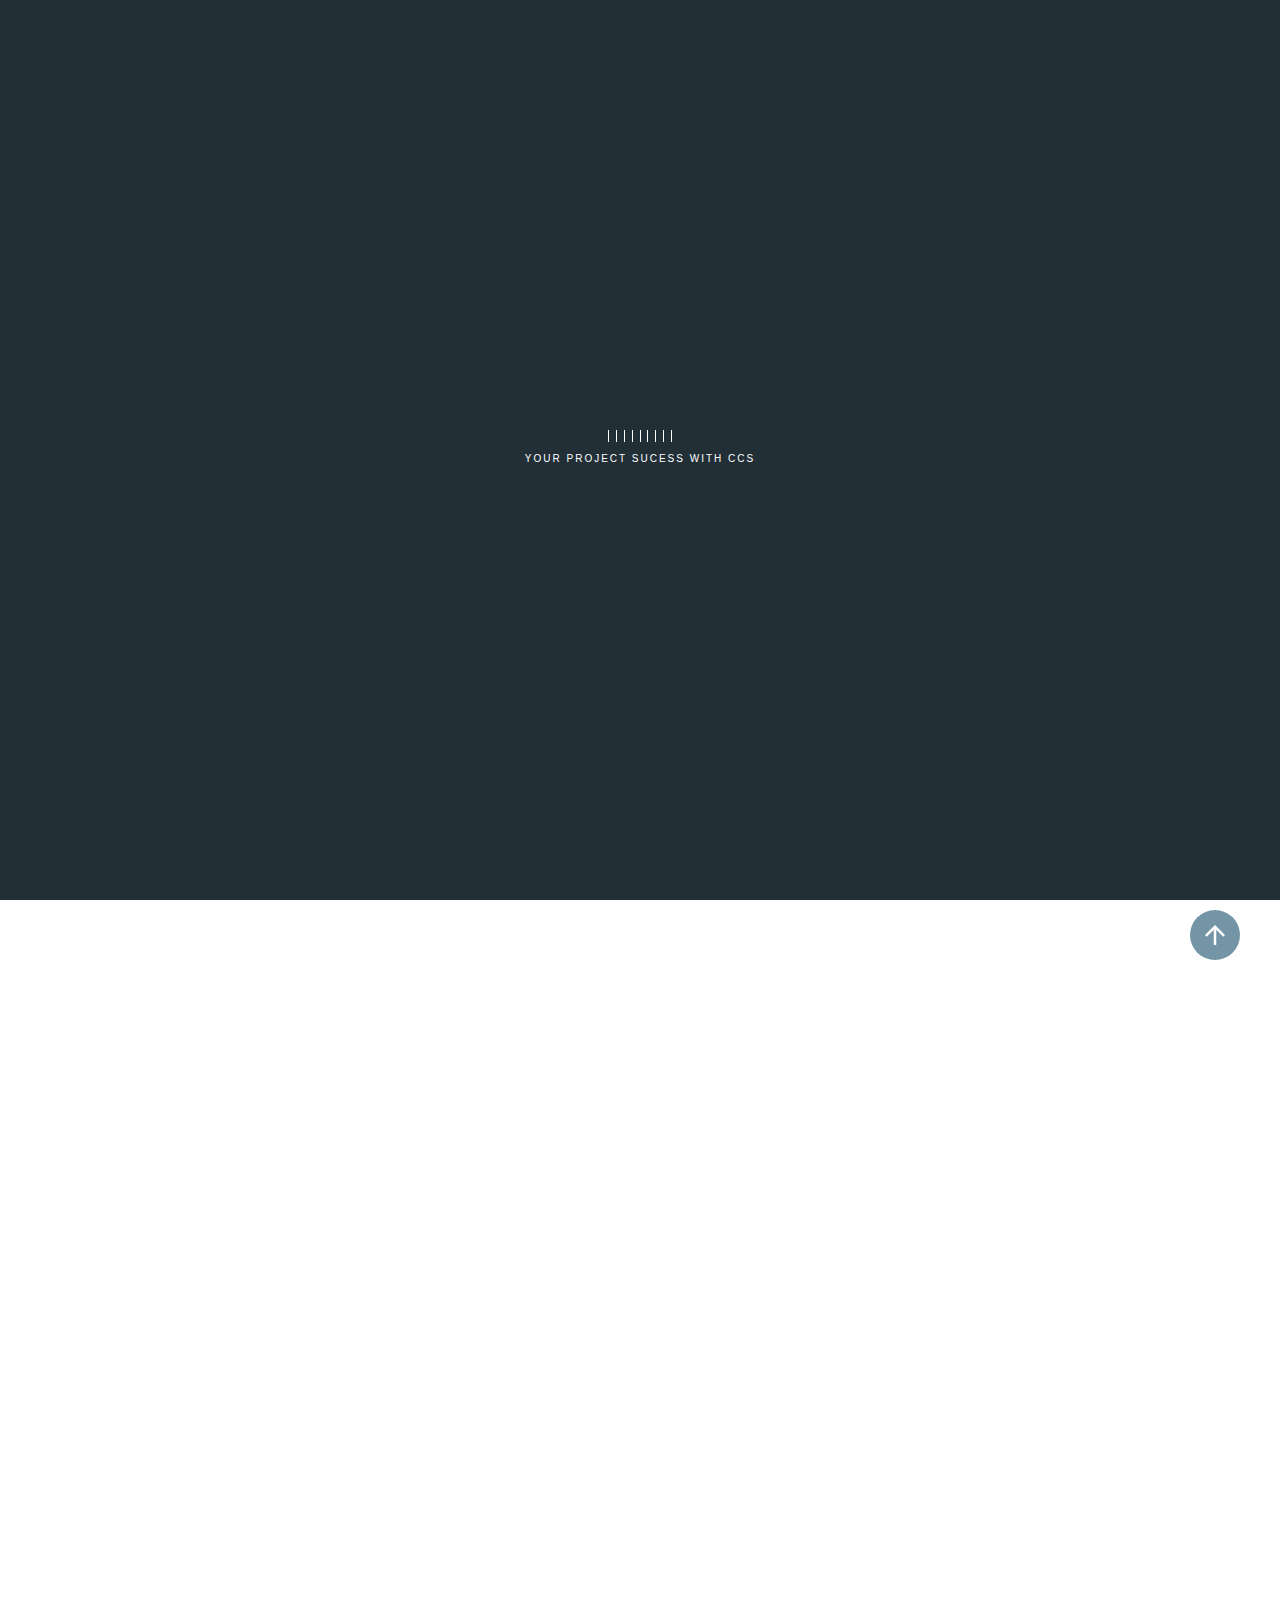
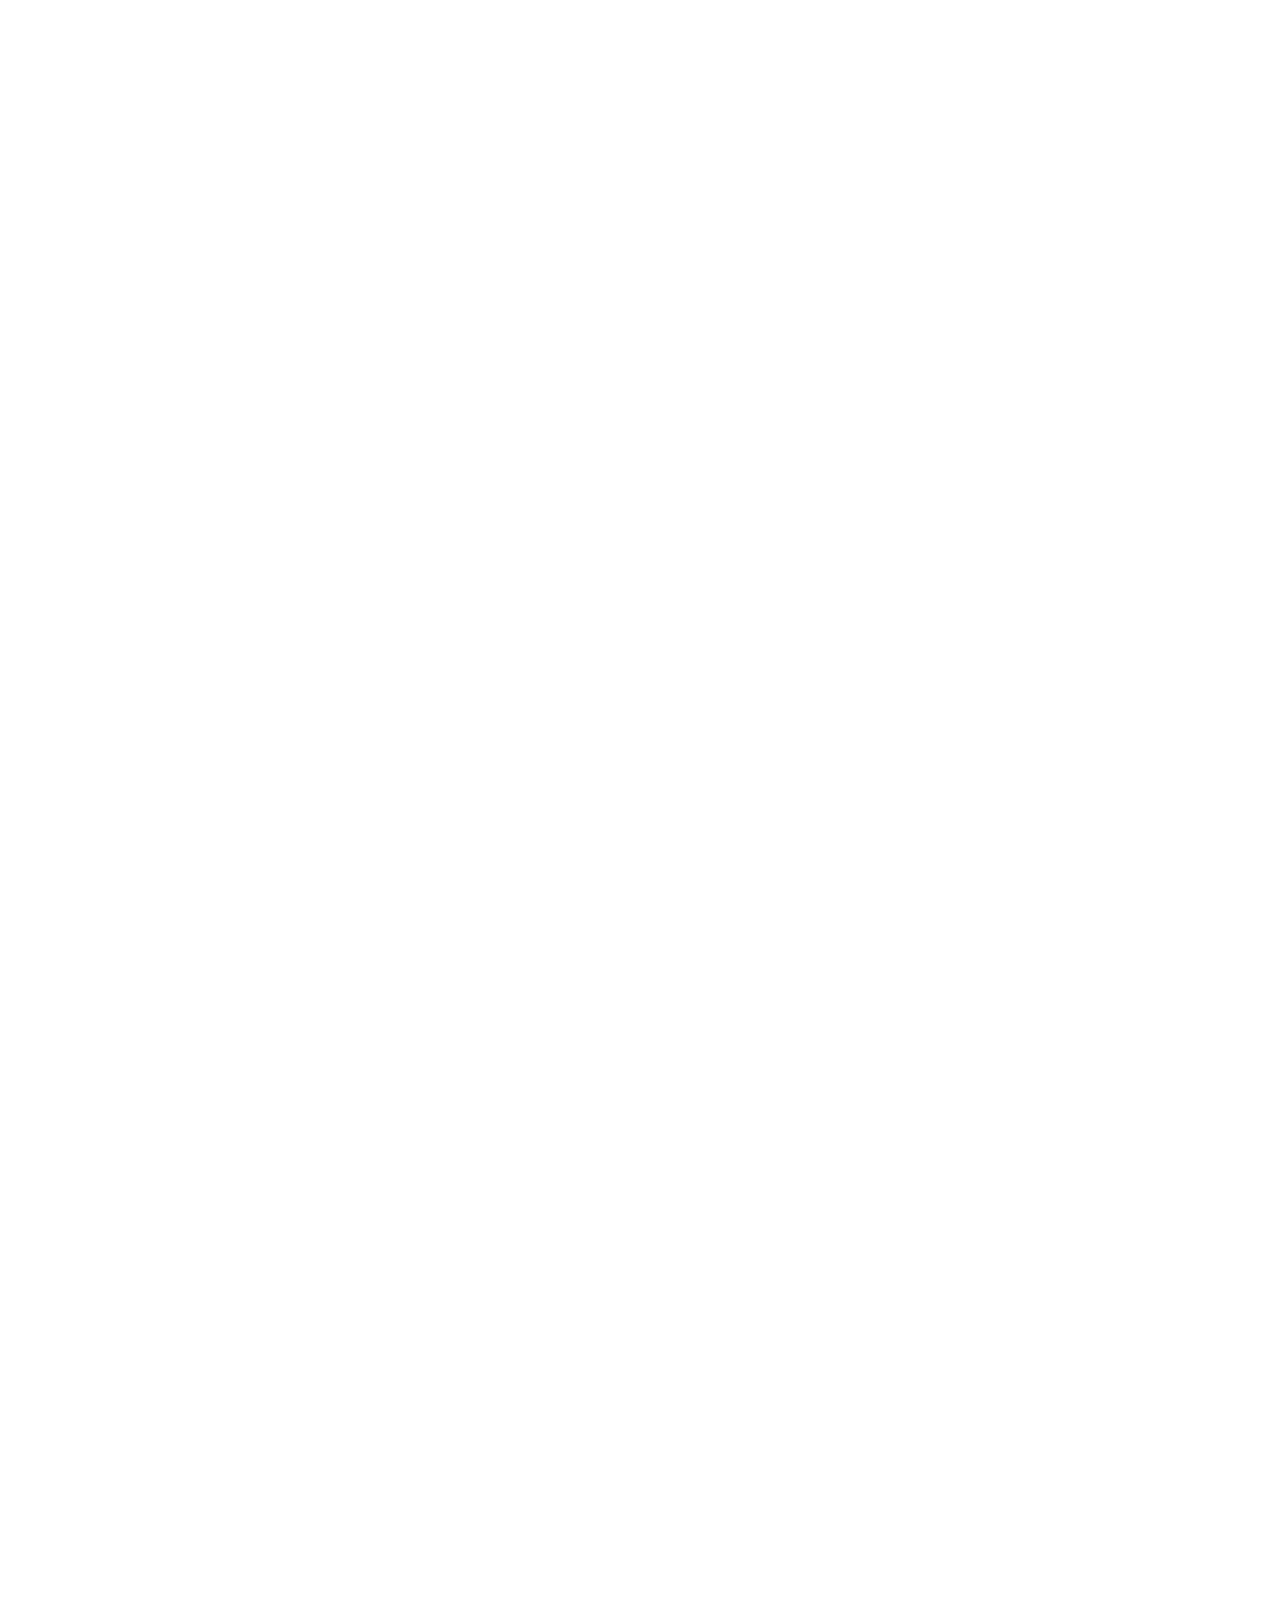
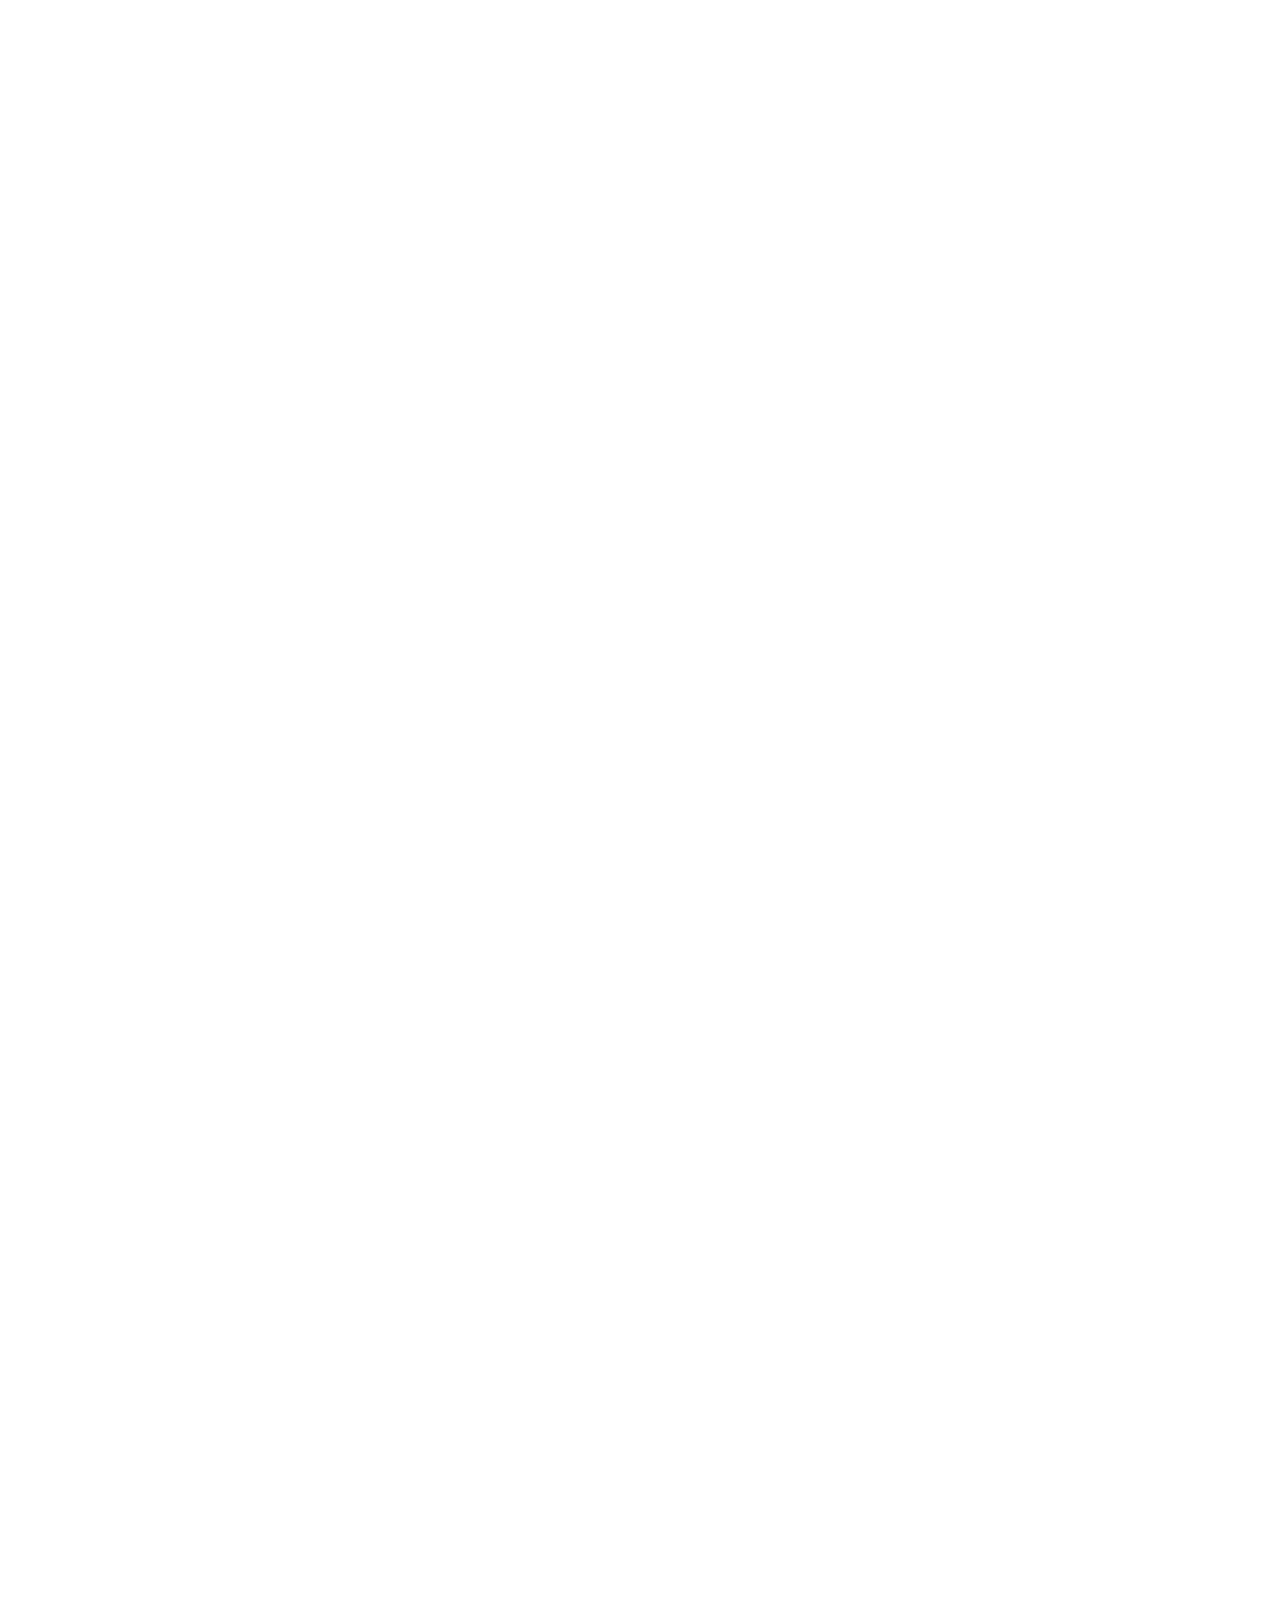
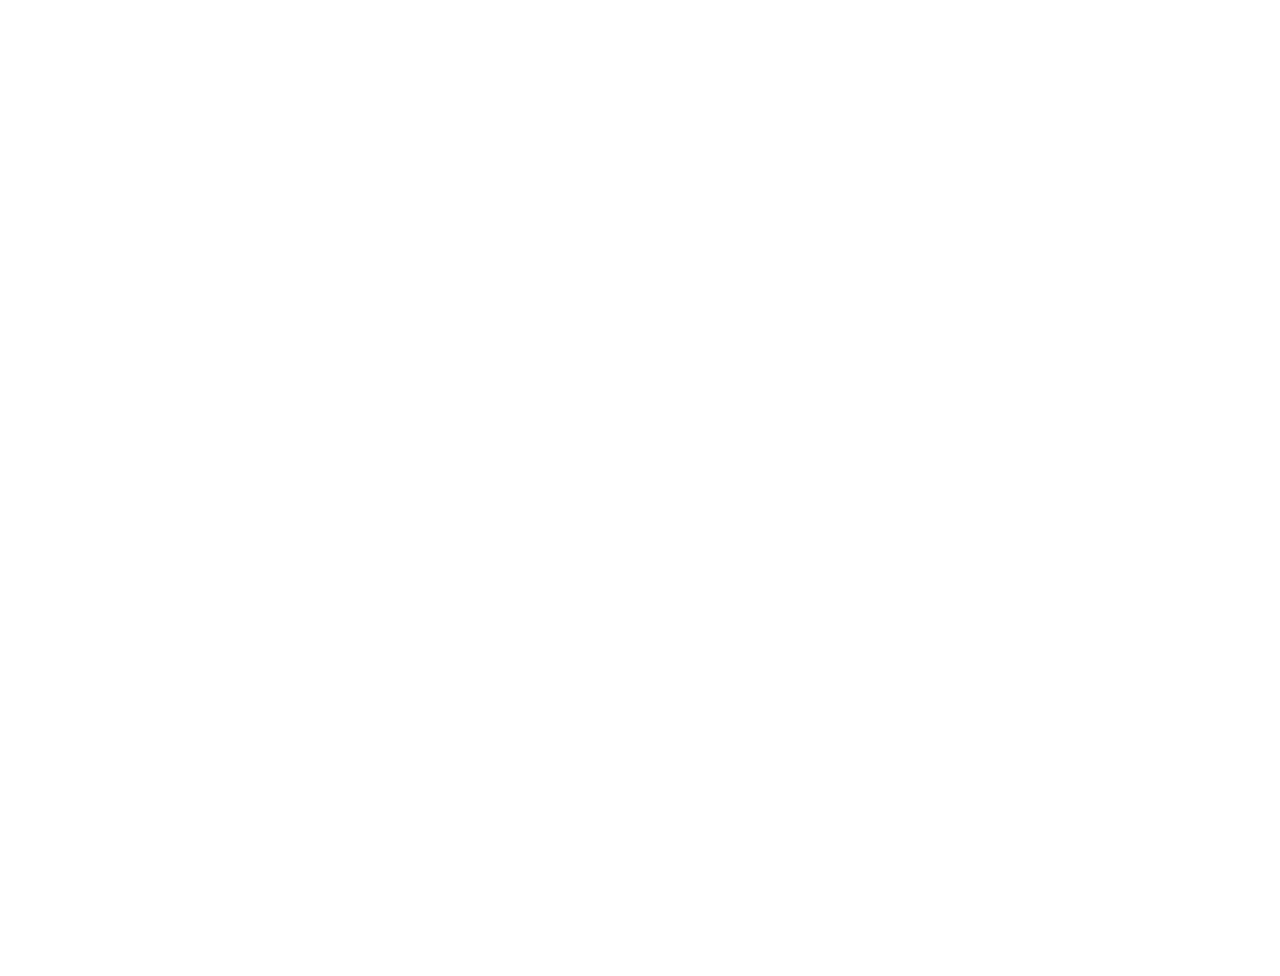
<file: index.html>
<!DOCTYPE html>
<html lang="en">
  <head>
    <meta charset="UTF-8" />
    <meta http-equiv="X-UA-Compatible" content="IE=edge" />
    <meta
      name="viewport"
      content="width=device-width, user-scalable=no, initial-scale=1.0, maximum-scale=1.0, minimum-scale=1.0"
    />
    <title>Consolidated Contracting Solutions Ltd.</title>
    <!-- Favicon -->
    <link rel="icon" type="image/x-icon" href="img/logo/ccs-icon.svg" />
    <!-- Fonts (google font) -->
    <link rel="preconnect" href="https://fonts.googleapis.com" />
    <link rel="preconnect" href="https://fonts.gstatic.com" crossorigin />
    <link
      href="https://fonts.googleapis.com/css2?family=Space+Grotesk:wght@400;500;600;700&family=Tajawal:wght@400;500;700&display=swap"
      rel="stylesheet"
    />
    <!-- Font awesome Stylesheet -->
    <link
      rel="stylesheet"
      href="https://cdnjs.cloudflare.com/ajax/libs/font-awesome/6.4.2/css/all.min.css"
    />
    <link rel="stylesheet" href="css/all.min.css" />
    <!-- Bootstrap Stylesheet -->
    <link rel="stylesheet" href="css/bootstrap.min.css" />
    <!-- Owl Carousel stylesheet -->
    <link rel="stylesheet" href="css/owl.carousel.css" />
    <link rel="stylesheet" href="css/animate.css" />
    <!-- Modal Video stylesheet -->
    <link rel="stylesheet" href="css/modal-video.min.css" />
    <!-- Owl theme stylesheet -->
    <link rel="stylesheet" href="css/owl.theme.default.min.css" />
    <!-- AOS stylesheet -->
    <link rel="stylesheet" href="css/aos.css" />
    <!-- Animated heading stylesheet -->
    <link rel="stylesheet" href="css/jquery.animatedheadline.css" />
    <!-- Normalize CSS -->
    <link rel="stylesheet" href="css/normalize.css" />
    <!-- Main stylesheet -->
    <link rel="stylesheet" href="css/style.css" />
    <!-- Responsive stylesheet -->
    <link rel="stylesheet" href="css/responsive.css" />
  </head>

  <body>
    <main class="home-one overflow-x-hidden">
      <!-- start preloader -->
      <div class="placeholder-cs">
        <div class="preloader">
          <span class="line line-1"></span>
          <span class="line line-2"></span>
          <span class="line line-3"></span>
          <span class="line line-4"></span>
          <span class="line line-5"></span>
          <span class="line line-6"></span>
          <span class="line line-7"></span>
          <span class="line line-8"></span>
          <span class="line line-9"></span>
          <div>Your Project Sucess With CCS</div>
        </div>
      </div>

      <!-- end preloader -->
      <!-- start header -->
      <header
        class="header dark-header position-absolute top-0 left-0 z-3 w-100 pt-35"
      >
        <div class="container">
          <div class="row">
            <div class="col-12">
              <nav
                class="nav d-flex align-items-center justify-content-between"
              >
                <!-- logo -->
                <div class="logo-container">
                  <a href="/">
                    <img
                      class="header-logo"
                      src="img/logo/ccs-logo-w.svg"
                      alt="logo"
                    />
                  </a>
                </div>
                <div class="nav-menu d-flex align-items-center">
                  <ul
                    class="header-menu d-none d-lg-flex flex-row align-items-center z-1 position-relative menu"
                  >
                    <li>
                      <a class="menu-link text-uppercase" href="index.html"
                        ><p>Home</p></a
                      >
                    </li>
                    <li>
                      <a class="menu-link text-uppercase" href="#"
                        ><p>About Us</p></a
                      >
                    </li>
                    <li>
                      <a class="menu-link text-uppercase" href="#"
                        ><p>Services</p></a
                      >
                    </li>
                    <li>
                      <a class="menu-link text-uppercase" href="#"
                        ><p>Our Business</p></a
                      >
                    </li>
                    <li>
                      <a class="menu-link text-uppercase" href="#"
                        ><p>Projects</p></a
                      >
                    </li>
                    <li>
                      <a class="menu-link text-uppercase" href="#"
                        ><p>Contact Us</p></a
                      >
                    </li>
                  </ul>

                  <!-- <div class="desktop-menu-offcanvas position-relative">
                    <img
                      class="off-canvas-icon"
                      data-bs-toggle="offcanvas"
                      data-bs-target="#offcanvasRight"
                      aria-controls="offcanvasRight"
                      src="img/MenuToggleIcon.png"
                      alt="menu toggle icon"
                    />
                    <div
                      class="offcanvas offcanvas-end"
                      tabindex="-1"
                      id="offcanvasRight"
                      aria-labelledby="offcanvasRightLabel"
                    >
                      <div class="offcanvas-header">
                        <img
                          id="offcanvasRightLabel"
                          class="header-logo offcanvas-title img-fluid"
                          src="img/logo/ccs-logo.svg"
                          alt="logo"
                        />
                        <button
                          type="button"
                          class="btn-close"
                          data-bs-dismiss="offcanvas"
                          aria-label="Close"
                        ></button>
                      </div>
                      <div class="offcanvas-body">
                        <ul class="accordion-menu">
                          <li>
                            <a
                              class="submenu-link text-uppercase fw-500"
                              href="index.html"
                              >Home 1</a
                            >
                          </li>
                          <li>
                            <div class="dropdownlink">
                              <span class="text-uppercase">
                                <a href="about.html">About Us</a>
                              </span>
                            </div>
                          </li>
                          <li>
                            <div class="dropdownlink">
                              <span class="text-uppercase">
                                <a href="services.html">Services</a>
                              </span>
                            </div>
                          </li>
                          <li>
                            <div class="dropdownlink">
                              <span class="text-uppercase">
                                <a href="portfolio.html">Portfolio</a>
                              </span>
                            </div>
                          </li>
                          <li>
                            <div class="dropdownlink">
                              <span class="text-uppercase">
                                <a href="blog.html">Blog</a>
                              </span>
                            </div>
                          </li>
                          <li>
                            <div class="dropdownlink">
                              <span class="text-uppercase">Pages</span>
                              <i
                                class="fa fa-chevron-down"
                                aria-hidden="true"
                              ></i>
                            </div>
                            <ul class="submenuItems">
                              <li>
                                <a
                                  class="submenu-link text-uppercase fw-500"
                                  href="servicesDetails.html"
                                  >Services Details</a
                                >
                              </li>

                              <li>
                                <a
                                  class="submenu-link text-uppercase fw-500"
                                  href="portfolioDetails.html"
                                  >Portfolio Details</a
                                >
                              </li>

                              <li>
                                <a
                                  class="submenu-link text-uppercase fw-500"
                                  href="blogDetails.html"
                                  >Blog Details</a
                                >
                              </li>
                              <li>
                                <a
                                  class="submenu-link text-uppercase fw-500"
                                  href="team.html"
                                  >Taem</a
                                >
                              </li>
                              <li>
                                <a
                                  class="submenu-link text-uppercase fw-500"
                                  href="teamDetails.html"
                                  >Team Details</a
                                >
                              </li>
                            </ul>
                          </li>
                          <li>
                            <div class="dropdownlink">
                              <span class="text-uppercase">
                                <a href="contact.html">Contact Us</a>
                              </span>
                            </div>
                          </li>
                        </ul>
                      </div>
                    </div>
                  </div> -->
                </div>
              </nav>
            </div>
          </div>
        </div>
      </header>
      <!-- end header -->

      <div id="smooth-wrapper">
        <div id="smooth-content">
          <!-- start banner -->
          <!-- start of hero -->

          <div
            id="carouselExampleAutoplaying"
            class="carousel slide"
            data-bs-ride="carousel"
          >
            <div class="carousel-inner">
              <div class="carousel-item active">
                <img
                  src="./img/home-img-1.jpg"
                  class="d-block w-100 wow pulse"
                  data-wow-duration="8s"
                  data-wow-duration="2s"
                  alt="..."
                />
                <div class="">
                  <div class="cont position-absolute">
                    <div
                      data-swiper-parallax="300"
                      class="slide-title wow fadeInUp"
                      data-wow-duration="2s"
                    >
                      <h2>Increase Your Project Sucess With Us</h2>
                    </div>
                    <div
                      data-swiper-parallax="400"
                      class="slide-text wow fadeInLeft"
                      data-wow-duration="4s"
                    >
                      <p>
                        We will be actively involved with our clients from the
                        initial stage of evaluation until the successful
                        completion of the project
                      </p>
                    </div>
                    <div class="clearfix"></div>
                    <div data-swiper-parallax="500" class="slide-btns">
                      <a href="#" class="theme-btn-s2">Our Services</a>
                    </div>
                  </div>
                </div>
              </div>
              <div class="carousel-item">
                <img
                  src="./img/home-img-2.jpg"
                  class="d-block w-100 wow pulse"
                  data-wow-duration="8s"
                  data-wow-duration="2s"
                  alt="..."
                />
                <div class="">
                  <div class="cont position-absolute">
                    <div
                      data-swiper-parallax="300"
                      class="slide-title wow fadeInUp"
                      data-wow-duration="4s"
                    >
                      <h2>Our Mission</h2>
                    </div>
                    <div
                      data-swiper-parallax="400"
                      class="slide-text wow fadeInLeft"
                      data-wow-duration="3s"
                    >
                      <p>
                        To deliver exceptional contracting solutions, exceed
                        client expectations, and drive sustainable project
                        development while positively impacting communities and
                        the environment
                      </p>
                    </div>
                  </div>
                </div>
              </div>
              <div class="carousel-item">
                <img
                  src="./img/home-img-3.jpg"
                  class="d-block w-100 wow pulse"
                  data-wow-duration="8s"
                  data-wow-duration="2s"
                  alt="..."
                />
                <div class="">
                  <div class="cont position-absolute">
                    <div
                      data-swiper-parallax="300"
                      class="slide-title wow fadeInUp"
                      data-wow-duration="4s"
                    >
                      <h2>Our Vision</h2>
                    </div>
                    <div
                      data-swiper-parallax="400"
                      class="slide-text wow fadeInLeft"
                      data-wow-duration="3s"
                    >
                      <p>
                        To be a global leader in contracting solutions, known
                        for excellence, innovation, and sustainability, leaving
                        a positive legacy in every community
                      </p>
                    </div>
                  </div>
                </div>
              </div>
            </div>

            <div class="mouse-helper">
              <div class="mouse">
                <div class="mouse-in"></div>
              </div>
              <div>
                <span class="down-arrow-1"></span>
                <span class="down-arrow-2"></span>
                <span class="down-arrow-3"></span>
              </div>
            </div>

            <button
              class="carousel-control-prev"
              type="button"
              data-bs-target="#carouselExampleAutoplaying"
              data-bs-slide="prev"
            >
              <span
                class="carousel-control-prev-icon"
                aria-hidden="true"
              ></span>
              <span class="visually-hidden">Previous</span>
            </button>
            <button
              class="carousel-control-next"
              type="button"
              data-bs-target="#carouselExampleAutoplaying"
              data-bs-slide="next"
            >
              <span
                class="carousel-control-next-icon"
                aria-hidden="true"
              ></span>
              <span class="visually-hidden">Next</span>
            </button>
          </div>

          <!-- end of hero slider -->
          <!-- end banner -->
          <!-- start about -->
          <section
            id="homeOneAbout"
            class="about-one section-padding-top-xl section-padding-bottom"
          >
            <div class="container">
              <div class="row">
                <div class="col-12">
                  <div class="about-one-top">
                    <div class="row">
                      <div class="col-12 col-lg-6">
                        <h2
                          class="h2 line-height-3 anim-heading-title about-title"
                        >
                          ABOUT CCS
                        </h2>
                      </div>
                      <div class="col-12 col-lg-6">
                        <div class="about-one-first-text-box">
                          <p class="p body-text line-height-5">
                            Consolidated Contracting Solutions Ltd. was formed
                            as a one of the pioneer national Saudi Project
                            Management Office, to be a bridge in the national
                            VISION 2030 objectives especially, for the purpose
                            of providing superior level of Multi disciplinary
                            Consultancy and Contracting services...
                          </p>
                          <a href="#" class="btn brand-btn text-uppercase mt-20"
                            ><span class="z-1 position-relative"
                              >More About us</span
                            ></a
                          >
                        </div>
                      </div>
                    </div>
                  </div>
                  <div class="mt-70 about-one-bottom">
                    <div class="row">
                      <div class="col-12 col-lg-6">
                        <div
                          class="position-relative d-flex align-items-center"
                        >
                          <div class="image-cont">
                            <img
                              src="img/aboutOne.jpg"
                              class="rounded-0 box-a"
                            />
                          </div>
                          <div
                            class="image-cont-two position-absolute d-none d-lg-inline-block"
                          >
                            <img
                              src="img/aboutOneSmall.jpg"
                              alt="about image small"
                              class="rounded-0"
                            />
                          </div>
                        </div>
                      </div>
                      <div class="col-12 col-lg-6">
                        <div>
                          <div class="about-one-second-text-box ml-10">
                            <div class="mb-40 about-second-text-box-first-item">
                              <h6 class="h6 dark-text line-height-3">
                                Mission
                              </h6>
                              <p class="p body-text line-height-5 mt-10">
                                To deliver exceptional contracting solutions,
                                exceed client expectations, and drive
                                sustainable project development while positively
                                impacting communities and the environment
                              </p>
                            </div>
                            <div class="mb-40">
                              <h6 class="h6 dark-text line-height-3">Vision</h6>
                              <p class="p body-text line-height-5 mt-10">
                                To be a global leader in contracting solutions,
                                known for excellence, innovation, and
                                sustainability, leaving a positive legacy in
                                every community
                              </p>
                            </div>

                            <div class="mb-0">
                              <h6 class="h6 dark-text line-height-3">Values</h6>
                              <p class="p body-text line-height-5 mt-10">
                                To be a global leader in contracting solutions,
                                known for excellence, innovation, and
                                sustainability, leaving a positive legacy in
                                every community
                              </p>
                            </div>
                          </div>
                        </div>
                      </div>
                    </div>
                  </div>
                </div>
              </div>
            </div>
          </section>
          <!-- end about -->
          <!-- start count -->

          <!-- end count -->
          <!-- start services -->
          <section
            class="services-one section-padding-top-xl section-padding-bottom-xl"
          >
            <div class="container">
              <div class="row">
                <div class="col-12">
                  <div>
                    <div class="row">
                      <div class="col-12 col-sm-6">
                        <h2
                          class="h2 line-height-3 anim-heading-title text-white"
                        >
                          OUR 8 EXPERT SERVICES
                        </h2>
                      </div>
                      <div class="col-12 col-sm-6"></div>
                    </div>
                  </div>
                  <div
                    class="service-one-card-container mt-80 position-relative"
                  >
                    <div class="owl-carousel owl-theme">
                      <div class="item service-one-card position-relative">
                        <div class="service-imag">
                          <img
                            src="img/services/serv-1.jpg"
                            class="w-100 position-relative"
                            alt="Service Images"
                          />
                        </div>
                        <div class="position-absolute service-one-contents z-1">
                          <h5
                            class="h5 text-white line-height-3 mb-25 mt-40 text-center"
                          >
                            Water Resources & Environmental
                          </h5>
                        </div>
                      </div>
                      <div class="item service-one-card position-relative">
                        <div class="service-imag">
                          <img
                            src="img/services/serv-2.jpg"
                            alt="Service Images"
                          />
                        </div>
                        <div class="position-absolute z-1 service-one-contents">
                          <h5
                            class="h5 text-white line-height-3 mb-25 mt-40 text-center"
                          >
                            Road, Rail & Bridges
                          </h5>
                        </div>
                        <div
                          class="service-one-card-stroke position-absolute"
                        ></div>
                      </div>
                      <div class="item service-one-card position-relative">
                        <div class="service-imag">
                          <img
                            src="img/services/serv-3.jpg"
                            alt="Service Images"
                          />
                        </div>

                        <div class="position-absolute z-1 service-one-contents">
                          <h5
                            class="h5 text-white line-height-3 mb-25 mt-40 text-center"
                          >
                            Township Infrastructure
                          </h5>
                        </div>
                        <div
                          class="service-one-card-stroke position-absolute"
                        ></div>
                      </div>
                      <div class="item service-one-card position-relative">
                        <div class="service-imag">
                          <img
                            src="img/services/serv-4.jpg"
                            alt="Service Images"
                          />
                        </div>
                        <div class="position-absolute z-1 service-one-contents">
                          <h5
                            class="h5 text-white line-height-3 mb-25 mt-40 text-center"
                          >
                            Iconic Projects
                          </h5>
                        </div>
                        <div
                          class="service-one-card-stroke position-absolute"
                        ></div>
                      </div>

                      <div class="item service-one-card position-relative">
                        <div class="service-imag">
                          <img
                            src="img/services/serv-5.jpg"
                            alt="Service Images"
                          />
                        </div>
                        <div class="position-absolute z-1 service-one-contents">
                          <h5
                            class="h5 text-white line-height-3 mb-25 mt-40 text-center"
                          >
                            Building, Institutional & Healthcare
                          </h5>
                        </div>
                        <div
                          class="service-one-card-stroke position-absolute"
                        ></div>
                      </div>

                      <div class="item service-one-card position-relative">
                        <div class="service-imag">
                          <img
                            src="img/services/serv-6.jpg"
                            alt="Service Images"
                          />
                        </div>
                        <div class="position-absolute z-1 service-one-contents">
                          <h5
                            class="h5 text-white line-height-3 mb-25 mt-40 text-center"
                          >
                            Ports & Airports
                          </h5>
                        </div>
                        <div
                          class="service-one-card-stroke position-absolute"
                        ></div>
                      </div>

                      <div class="item service-one-card position-relative">
                        <div class="service-imag">
                          <img
                            src="img/services/serv-7.jpg"
                            alt="Service Images"
                          />
                        </div>
                        <div class="position-absolute z-1 service-one-contents">
                          <h5
                            class="h5 text-white line-height-3 mb-25 mt-40 text-center"
                          >
                            Power & Industrial
                          </h5>
                        </div>
                        <div
                          class="service-one-card-stroke position-absolute"
                        ></div>
                      </div>

                      <div class="item service-one-card position-relative">
                        <div class="service-imag">
                          <img
                            src="img/services/serv-8.jpg"
                            alt="Service Images"
                          />
                        </div>
                        <div class="position-absolute z-1 service-one-contents">
                          <h5
                            class="h5 text-white line-height-3 mb-25 mt-40 text-center"
                          >
                            Entertainment Projects
                          </h5>
                        </div>
                        <div
                          class="service-one-card-stroke position-absolute"
                        ></div>
                      </div>
                    </div>
                  </div>
                </div>
              </div>
            </div>
          </section>
          <!-- end services -->
          <!-- start projects -->
          <section
            class="projects-one section-padding-bottom-xl section-padding-top-xl"
          >
            <div class="container">
              <div class="row">
                <div class="col-12">
                  <div class="row align-items-center">
                    <div class="col-12 col-lg-6">
                      <div class="projects-one-item">
                        <a href="#">
                          <h2
                            class="service-title text-uppercase fw-700 line-height-3 projects-text-stroke d-inline-block stroke-mobile-position"
                          >
                            COMMERCIAL
                          </h2>
                        </a>
                        <div>
                          <h2
                            class="h2 fw-700 line-height-3 mb-90 projects-section-title anim-heading-title"
                          >
                            PAST PROJECTS
                          </h2>
                          <div class="project-img-ontainer">
                            <img
                              class="home-one-portfolio-first-img"
                              src="img/projectsOne.jpg"
                              alt="project image"
                            />
                            <a href="#" class="btn text-uppercase project-btn">
                              <span class="position-relative z-1"
                                >View Project</span
                              >
                              <i class="fa-solid fa-arrow-right-long ms-2"></i>
                            </a>
                          </div>
                          <a href="#" class="h6 line-height-3">
                            <h6
                              class="h6 mt-15 dark-text line-height-3 under-line-hover position-absolute"
                            >
                              Head Quarter Business Park
                            </h6>
                          </a>
                          <a
                            data-aos="fade-up"
                            data-aos-delay="500"
                            data-aos-duration="1500"
                            data-aos-offset="100"
                            href="#"
                            class="btn brand-btn text-uppercase mt-100 d-none d-lg-inline-block"
                          >
                            <span class="z-1 position-relative"
                              >View Full Projects</span
                            >
                          </a>
                        </div>
                      </div>
                    </div>
                    <div class="col-12 col-lg-6">
                      <div class="mt-5 mt-lg-0">
                        <div class="ml-100 projects-one-item">
                          <a href="#">
                            <h2
                              class="service-title text-uppercase fw-700 line-height-3 projects-text-stroke d-inline-block"
                            >
                              AVIATION
                            </h2>
                          </a>
                          <div class="projects-one-contents">
                            <div class="project-img-ontainer">
                              <img
                                class="home-one-portfolio-second-img"
                                src="img/projectsTwo.jpg"
                                alt="project image"
                              />
                              <a
                                href="#"
                                class="btn text-uppercase project-btn"
                              >
                                <span class="position-relative z-1"
                                  >View Project</span
                                >
                                <i
                                  class="fa-solid fa-arrow-right-long ms-2"
                                ></i>
                              </a>
                            </div>
                            <a href="#" class="h6 line-height-3">
                              <h6
                                class="h6 mt-15 dark-text line-height-3 under-line-hover position-absolute"
                              >
                                King Abdulaziz International Airport
                              </h6>
                            </a>
                          </div>
                        </div>
                        <div
                          class="project-item-left-padding mt-110 projects-one-item"
                        >
                          <a href="#">
                            <h2
                              class="service-title text-uppercase fw-700 line-height-3 projects-text-stroke d-inline-block project-text-stroke-utility"
                            >
                              Infrastructure
                            </h2>
                          </a>
                          <div class="projects-contents">
                            <div class="project-img-ontainer text-end">
                              <img
                                class="home-one-portfolio-third-img"
                                src="img/projectsThree.jpg"
                                alt="project image"
                              />
                              <a
                                href="#"
                                class="btn text-uppercase project-btn"
                              >
                                <span class="position-relative z-1"
                                  >View Project</span
                                >
                                <i
                                  class="fa-solid fa-arrow-right-long ms-2"
                                ></i>
                              </a>
                            </div>
                            <a href="#" class="h6 line-height-3">
                              <h6
                                class="h6 mt-15 dark-text line-height-3 under-line-hover position-absolute"
                              >
                                Haramain HighSpeed Railway KAEC Station
                              </h6>
                            </a>
                          </div>
                        </div>

                        <div class="project-mobile-cta-button">
                          <a
                            data-aos="fade-up"
                            data-aos-delay="500"
                            data-aos-duration="1500"
                            data-aos-offset="100"
                            href="#"
                            class="btn brand-btn text-uppercase mt-60 d-inline-block d-lg-none"
                          >
                            <span class="z-1 position-relative"
                              >View Projects</span
                            >
                          </a>
                        </div>
                      </div>
                    </div>
                  </div>
                </div>
              </div>
            </div>
          </section>
          <!-- end projects -->
          <!-- start features -->
          <section
            class="features-one section-padding-top-xl section-padding-bottom-xl"
          >
            <div class="container">
              <div class="row">
                <div class="col-12">
                  <div class="row">
                    <div class="col-12 col-lg-7">
                      <h2
                        class="h2 body-text-two fw-700 line-height-3 text-white anim-heading-title"
                      >
                        OUR CORE BUSINESS
                      </h2>
                      <p
                        class="text-white line-height-5 mt-30 position-relative pe-0 pe-lg-5"
                      >
                        From master planning to concept design, documentation
                        and implementation. <br />
                        We are your representative to ensure success.
                      </p>
                    </div>
                  </div>
                  <div class="feature-items">
                    <div class="row gy-12 gy-sm-2">
                      <div class="col-12 col-sm-3">
                        <div class="feature-one-box">
                          <p class="brand-text fw-700 feature-one-number-top">
                            01
                          </p>
                          <img
                            src="/img/logo/ccs-logo-w.svg"
                            alt=""
                            style="width: 13rem"
                          />
                          <p
                            class="text-white line-height-5 mt-10 position-relative pe-0 pe-lg-5"
                          >
                            EPC (Engineering Procurement & Construction)
                          </p>
                        </div>
                      </div>
                      <div class="col-12 col-sm-3">
                        <div class="feature-one-box">
                          <p class="brand-text fw-700 feature-one-number-top">
                            02
                          </p>
                          <img
                            src="/img/logo/GEC-Logo-w.svg"
                            alt=""
                            style="width: 10rem"
                          />
                          <p
                            class="text-white line-height-5 mt-10 position-relative pe-0 pe-lg-5"
                          >
                            Landscaping & Agriculture
                          </p>
                        </div>
                      </div>
                      <div class="col-12 col-sm-3">
                        <div class="feature-one-box">
                          <p class="brand-text fw-700 feature-one-number-top">
                            03
                          </p>
                          <h6 class="h6 text-white fw-500 line-height-3">
                            KadiPay
                          </h6>
                          <p
                            class="text-white line-height-5 mt-10 position-relative pe-0 pe-lg-5"
                          >
                            KadiPay is a buy now - pay later service
                          </p>
                        </div>
                      </div>
                      <div class="col-12 col-sm-3">
                        <div class="feature-one-box">
                          <p class="brand-text fw-700 feature-one-number-top">
                            04
                          </p>
                          <h6 class="h6 text-white fw-500 line-height-3">
                            CESSD
                          </h6>
                          <p
                            class="text-white line-height-5 mt-10 position-relative pe-0 pe-lg-5"
                          >
                            Carbon Emissions Services & Solutions Division,
                            Carbon Credits Trading Exchange
                          </p>
                        </div>
                      </div>
                    </div>
                  </div>
                </div>
              </div>
              <div class="core-business">
                <a href="#" class="btn brand-btn text-uppercase mt-70"
                  ><span class="z-1 position-relative"
                    >More About Our Business</span
                  ></a
                >
              </div>
            </div>
          </section>
          <!-- end features -->
          <!-- start testimonial -->
          <section
            class="testimonial-one mt-100 section-padding-bottom bg-white overflow-hidden"
          >
            <div class="container">
              <div class="row">
                <div class="col-12 col-lg-6">
                  <div>
                    <h2 class="h2 line-height-3 anim-heading-title">
                      OUR CLIENTS
                    </h2>
                  </div>
                </div>
                <div class="col-14">
                  <div class="text-center mt-20">
                    <div class="row g-3 justify-content-between">
                      <div class="col-6 col-lg-2">
                        <div class="client-hover-img-container">
                          <img
                            class="testimonial-one-icon"
                            src="img/clients/aramco-logo.svg"
                            alt="testimonial item logo"
                          />
                        </div>
                      </div>
                      <div class="col-6 col-lg-2">
                        <div class="client-hover-img-container">
                          <img
                            class="testimonial-one-icon"
                            src="img/clients/gaca-logo.svg"
                            alt="testimonial item logo"
                          />
                        </div>
                      </div>
                      <div class="col-6 col-lg-2">
                        <div class="client-hover-img-container">
                          <img
                            class="testimonial-one-icon"
                            src="img/clients/neom-logo.svg"
                            alt="testimonial item logo"
                          />
                        </div>
                      </div>
                      <div class="col-6 col-lg-2">
                        <div class="client-hover-img-container">
                          <img
                            class="testimonial-one-icon"
                            src="img/clients/redsea-logo.svg"
                            alt="testimonial item logo"
                          />
                        </div>
                      </div>
                    </div>
                  </div>
                </div>
              </div>
            </div>
          </section>
          <!-- end testimonial -->

          <!-- start footer -->
          <footer class="footer-one">
            <div class="container">
              <div class="row">
                <div class="col-12">
                  <div class="row">
                    <div class="col-12 col-sm-4">
                      <p class="text-white line-height-5">
                        CCS was formed as a one of the pioneer national Saudi
                        Project Management Office to be a bridge in the national
                        VISION 2030 objectives especially.
                      </p>
                      <i
                        class="fa-solid fa-envelope brand-text d-inline-block mr-10 mt-20 footer-icon"
                      ></i>
                      <p class="text-white footer-email">info@ccsc.com.sa</p>

                      <i
                        class="fa-solid fa-location-dot brand-text d-inline-block mr-10 mt-20 footer-icon"
                      ></i>
                      <p class="line-height-4 footer-address">
                        Kingdom Of Saudi Arabia Jeddah, <br />
                        00966 Alrawdah Dest. - Street Name
                      </p>
                      <div class="social-links mt-40">
                        <a href="#" class="twitter"
                          ><i class="fa-brands fa-twitter"></i
                        ></a>
                        <a href="#" class="facebook"
                          ><i class="fa-brands fa-facebook-f"></i
                        ></a>
                        <a href="#" class="instagram"
                          ><i class="fa-brands fa-instagram"></i
                        ></a>
                        <a href="#" class="linkedin"
                          ><i class="fa-brands fa-linkedin-in"></i
                        ></a>
                      </div>
                    </div>
                    <div class="col-12 col-sm-3 offset-sm-1">
                      <div class="mt-5 mt-sm-0">
                        <h6
                          class="h6 mb-15"
                          style="
                            font-size: 1.1em;
                            color: var(--brand-ligh-color);
                          "
                        >
                          Useful Links
                        </h6>
                        <ul class="d-flex flex-column gap-4 footer-fast-links">
                          <li>
                            <a class="text-uppercase" href="index.html">home</a>
                          </li>
                          <li>
                            <a class="text-uppercase" href="#">about us</a>
                          </li>
                          <li>
                            <a class="text-uppercase" href="#">services</a>
                          </li>
                          <li>
                            <a class="text-uppercase" href="#">Our Business</a>
                          </li>
                          <li>
                            <a class="text-uppercase" href="#">Projects</a>
                          </li>
                          <li>
                            <a class="text-uppercase" href="#">Contact us</a>
                          </li>
                        </ul>
                      </div>
                    </div>

                    <div class="col-12 col-sm-4">
                      <h6
                        class="h6 line-height-5"
                        style="font-size: 1.1em; color: var(--brand-ligh-color)"
                      >
                        Contact us
                      </h6>
                      <form action="" method="submit" class="mt-10">
                        <input
                          type="email"
                          name="email"
                          placeholder="Your Email"
                        />

                        <textarea
                          placeholder="Enter your message"
                          name=""
                          id=""
                          cols="40"
                          class="mt-3"
                        ></textarea>
                        <input
                          class="mt-2"
                          disabled
                          type="submit"
                          name="email"
                          value="Send"
                          placeholder="Your Email"
                        />
                      </form>

                      <!-- <h6
                        class="h6 line-height-5 mt-30"
                        style="font-size: 1.1em; color: var(--brand-ligh-color)"
                      >
                        Join our Newsletter
                      </h6>
                      <p class="p text-white">
                        keep up to date with the latest news, Don't miss out!
                      </p>

                      <form
                        action=""
                        method="post"
                        class="mt-10 form-newsletter"
                      >
                        <input type="email" name="email" /><input
                          type="submit"
                          value="Subscribe"
                        />
                      </form> -->
                    </div>
                  </div>
                  <div
                    class="mt-60 d-flex justify-content-between align-items-center flex-column flex-xl-row"
                  ></div>
                </div>
              </div>
            </div>
            <div class="copyright">
              <p>&copy; Copyright CCS. All Rights Reserved</p>
            </div>
          </footer>

          <!-- end footer -->
        </div>
      </div>
      <span class="cs_scrollup">
        <svg
          width="20"
          height="20"
          viewBox="0 0 20 20"
          fill="none"
          xmlns="http://www.w3.org/2000/svg"
        >
          <path
            d="M0 10L1.7625 11.7625L8.75 4.7875V20H11.25V4.7875L18.225 11.775L20 10L10 0L0 10Z"
            fill="currentColor"
          />
        </svg>
      </span>
    </main>

    <!-- Jquery script -->
    <script src="js/jquery-3.6.4.min.js"></script>
    <!-- Bootstrap Script -->
    <script src="js/bootstrap.min.js"></script>
    <!-- Font awesome script -->
    <script src="js/all.min.js"></script>
    <!-- Modal video script -->
    <script src="js/jquery-modal-video.min.js"></script>
    <!-- Owl carousel script -->
    <script src="js/owl.carousel.min.js"></script>
    <!-- AOS script -->
    <script src="js/aos.js"></script>
    <!-- jQuery Counterup -->
    <script src="js/jquery.waypoints.min.js"></script>

    <!-- Preloader script -->
    <script src="js/jquery.preloader.min.js"></script>
    <!-- Jquery viewport checker script -->
    <script src="js/jquery.viewportchecker.min.js"></script>
    <script src="js/wow.min.js"></script>
    <script>
      new WOW().init();
    </script>
    <!-- textyle script -->
    <script src="js/textyle.min.js"></script>
    <!-- animated headline script -->
    <script src="js/jquery.animatedheadline.min.js"></script>
    <!-- Main JS script -->
    <script src="js/gsap.min.js"></script>
    <script src="js/ScrollSmoother.min.js"></script>
    <script src="js/ScrollToPlugin.min.js"></script>
    <script src="js/ScrollTrigger.min.js"></script>
    <script src="js/SplitText.min.js"></script>
    <script src="js/main.js"></script>
  </body>
</html>
</file>
<file: css/style.css>
/*-------------------------------------------
Table of Index
-----------------------------------------------
1. Base css 
2. Header css
3. Banner css
4. About css
5. Count css
6. Services css
7. Features css
8. Testimonial css
9. Team css
10. Video css
11. Blog css
12. Projects css
13. Experience css
14. Footer css
15. Why Choose Us css
16. Page title carousel css
17. Work together css
18. Purposes css
19. FAQ css
20. Inner Page Banner css
21. Portfolio css
22. Contact css
23. Animations
24. Preloader css
----------------------------------------------- */

/* 1. Base css */

* {
  margin: 0;
  padding: 0;
}

html {
  scroll-behavior:smooth;
}

html,
body {
  box-sizing: border-box;
}

:root {
  --brand-ligh-color: #a5bcc4;
  --brand-color: #7495a5;
  --black-color: #222F37;
  --new-color: #31434F;
  --body-text-color: #535353;
  --body-text-color-two: #202020;
}

/* Font Family */

@font-face {
  font-family: 'expoar-font'; /* Give your font a name */
  src: url("/webfonts/expar/EXPOARABIC-LIGHT.OTF");
  font-style: normal;
  font-weight: 100;
}

@font-face {
  font-family: 'expoar-font';
  src: url(/webfonts/expar/EXPOARABIC-MEDIUM.OTF);
  font-style: normal;
  font-weight: 400;
}


@font-face {
  font-family: 'expoar-font';
  src: url(/webfonts/expar/EXPOARABIC-BOLD.OTF);
  font-style: normal;
  font-weight: 700;
}

/* End Font Family */



h1,
.h1 {
  font-size: 4.5em;
  margin: 0;
  font-weight: 600;
  font-family: "expoar-font", sans-serif;
}


h2,
.h2 {
  font-size: 2.4rem;
  margin: 0;
  font-weight: 550;
  font-family: "expoar-font", sans-serif;
  position: relative;
}

.about-title::after {
  content: '';
  position: absolute;
  top: 50%;
  left: 45%;
  height: 2px;
  width: 35%;
  display: block;
  background: var(--brand-color);
}

h3,
.h3 {
  font-size: 42px;
  margin: 0;
  font-family: "expoar-font", sans-serif;
}

h4,
.h4 {
  font-size: 28px;
  margin: 0;
  font-family: "expoar-font", sans-serif;
}

h5,
.h5 {
  font-size: 26px;
  margin: 0;
  font-family: "expoar-font", sans-serif;
}

h6,
.h6 {
  font-size: 22px;
  margin: 0;
  font-family: "expoar-font", sans-serif;
}

.service-title {
  font-size: 35px;
  margin: 0;
  font-family: "expoar-font", sans-serif;
  letter-spacing: 10px;
}


p,
.p {
  font-size: 13px;
  margin: 0;
  font-family: "expoar-font", sans-serif;
  font-weight: 100;
}

a {
  color: var(--black-color);
  font-family: "expoar-font", sans-serif;
  text-decoration: none;
  margin: 0;
  font-size: 16px;
}

a:focus {
  outline: 0px solid;
  text-decoration: none;
}

a:hover {
  text-decoration: none;
  color: var(--brand-color) !important;
}

a.dark-btn:hover,
a.brand-btn:hover,
a.light-btn:hover,
a.small-light-btn:hover {
  color: #fff !important;
}

.hover-img-container {
  overflow: hidden;
  position: relative;
  width: fit-content;
  transition: all 0.3s;
}

.client-hover-img-container {
  overflow: hidden;
  position: relative;
  width: 100%;
}

.hover-img-container img,
.client-hover-img-container img {
  transition: all 2s;
  position: relative;
  display: inline-block;
}

.hover-img-container:hover img,
.client-hover-img-container:hover img {
  transform: scale3d(1.2, 1.2, 1.2);
  z-index: 1;
}

.hover-img-container:hover::after {
  top: 20px;
  left: 20px;
}

.hover-img-container:hover::before {
  bottom: 20px;
  right: 20px;
}

.img-no-hover-effect:hover {
  transform: scale3d(1, 1, 1);
}

button {
  outline: 0px solid;
  text-decoration: none;
}

button:focus {
  outline: 0px solid;
  text-decoration: none;
}

.outline-0 {
  outline: none;
}

ul {
  list-style-type: none;
  padding: 0;
  margin: 0;
}

.brand-text {
  color: var(--brand-ligh-color);
}

.dark-text {
  color: var(--new-color);
}

.body-text {
  color: var(--body-text-color);
}

.body-text-two {
  color: var(--body-text-color-two);
}

.section-padding-top {
  padding-top: 80px;
}

.section-padding-top-xl {
  padding-top: 160px;
}

.section-padding-bottom {
  padding-bottom: 80px;
}

.section-padding-bottom-xl {
  padding-bottom: 160px;
}

/* scrollbar design */

/* width */

::-webkit-scrollbar {
  width: 10px;
}

/* Track */

::-webkit-scrollbar-track {
  background: #fff;
}

/* Handle */

::-webkit-scrollbar-thumb {
  background: var(--brand-color);
}

/* Handle on hover */

::-webkit-scrollbar-thumb:hover {
  background: var(--brand-color);
}

/* font-weight */

.fw-400 {
  font-weight: 400;
}

.fw-500 {
  font-weight: 500;
}

.fw-600 {
  font-weight: 600;
}

.fw-700 {
  font-weight: 700;
}

.fw-800 {
  font-weight: 800;
}

.fw-900 {
  font-weight: 900;
}

/* z-index */

.z-index-5 {
  z-index: 5;
}

.z-index-10 {
  z-index: 10;
}

.z-index-15 {
  z-index: 15;
}

.z-index-20 {
  z-index: 20;
}

.z-index-25 {
  z-index: 25;
}

/* line height */

.line-height-primary {
  line-height: 1em;
}

.line-height-1 {
  line-height: 1.1em;
}

.line-height-2 {
  line-height: 1.2em;
}

.line-height-3 {
  line-height: 1.3em;
}

.line-height-4 {
  line-height: 1.4em;
}

.line-height-5 {
  line-height: 1.5em;
}

.line-height-6 {
  line-height: 1.6em;
}

.line-height-7 {
  line-height: 1.7em;
}

.line-height-8 {
  line-height: 1.8em;
}

.line-height-9 {
  line-height: 1.9em;
}

.line-height-10 {
  line-height: 2em;
}

/* Buttons */

.brand-btn {
  background-color: var(--brand-color);
  color: #fff;
  font-size: 14px;
  font-weight: 400;
  cursor: pointer;
  transition: all 0.3s;
  padding: 15px 40px;
  border-radius: 5px;
  position: relative;
  overflow: hidden;
}

.dark-btn {
  background-color: var(--black-color);
  color: #fff;
  font-size: 16px;
  font-weight: 500;
  cursor: pointer;
  transition: all 0.3s;
  padding: 15px 45px;
  border-radius: 0px;
  position: relative;
  overflow: hidden;
}

.light-btn {
  background-color: #fff;
  color: var(--black-color);
  font-size: 16px;
  font-weight: 500;
  cursor: pointer;
  transition: all 0.3s;
  padding: 15px 45px;
  border-radius: 0px;
  position: relative;
  overflow: hidden;
}

.small-light-btn {
  background-color: #fff;
  color: var(--black-color);
  font-size: 16px;
  font-weight: 500;
  cursor: pointer;
  transition: all 0.3s;
  padding: 15px 16px;
  border-radius: 0px;
  position: relative;
  overflow: hidden;
}

.brand-btn:hover {
  color: #fff;
  background-color: var(--brand-color);
}

.dark-btn:hover {
  color: #fff;
  background-color: var(--black-color);
}

.light-btn:hover {
  color: #fff;
  background-color: #fff;
}

.small-light-btn:hover {
  color: #fff;
  background-color: #fff;
}

.dark-btn::before {
  content: "";
  width: 100%;
  height: 100%;
  position: absolute;
  top: 0;
  background-color: var(--brand-color);
  right: 100%;
  visibility: hidden;
  transition: all 0.4s;
}

.light-btn::before {
  content: "";
  width: 100%;
  height: 100%;
  position: absolute;
  top: 0;
  background-color: var(--brand-color);
  right: 100%;
  visibility: hidden;
  transition: all 0.4s;
}

.small-light-btn::before {
  content: "";
  width: 100%;
  height: 100%;
  position: absolute;
  top: 0;
  background-color: var(--brand-color);
  right: 100%;
  visibility: hidden;
  transition: all 0.4s;
}

.brand-btn::before {
  content: "";
  width: 100%;
  height: 100%;
  position: absolute;
  top: 0;
  background-color: var(--black-color);
  right: 100%;
  visibility: hidden;
  transition: all 0.4s;
}

.dark-btn:hover::before {
  right: 0;
  visibility: visible;
}

.light-btn:hover::before {
  right: 0;
  visibility: visible;
}

.small-light-btn:hover::before {
  right: 0;
  visibility: visible;
}

.brand-btn:hover::before {
  right: 0;
  visibility: visible;
}

/* slider nav buttons */

.owl-carousel .owl-nav button.owl-prev,
.owl-carousel .owl-nav button.owl-next {
  transition: all 0.3s;
}

.owl-carousel .owl-nav button.owl-prev:hover,
.owl-carousel .owl-nav button.owl-next:hover {
  background-color: var(--brand-color);
}

.owl-carousel .owl-nav button.owl-prev span,
.owl-carousel .owl-nav button.owl-next span {
  transition: all 0.3s;
}

.owl-carousel .owl-nav button.owl-prev:hover span,
.owl-carousel .owl-nav button.owl-next:hover span {
  color: #fff !important;
}

/* Cursor */

.cursor {
  position: fixed;
  width: 50px;
  height: 50px;
  border: 1px solid var(--brand-color);
  border-radius: 50%;
  left: 0;
  top: 0;
  pointer-events: none;
  transform: translate(-50%, -50%);
  transition: 0.1s;
}

.cursor2 {
  position: fixed;
  width: 8px;
  height: 8px;
  background-color: var(--brand-color);
  border-radius: 50%;
  left: 0;
  top: 0;
  pointer-events: none;
  transform: translate(-50%, -50%);
  transition: 0.15s;
}

/* Basic margin padding */

.m-0 {
  margin-top: 0;
  margin-right: 0;
  margin-bottom: 0;
  margin-left: 0;
}

.p-0 {
  padding-top: 0;
  padding-right: 0;
  padding-bottom: 0;
  padding-left: 0;
}

/* Margin top */

.mt-0 {
  margin-top: 0;
}

.mt-10 {
  margin-top: 10px;
}

.mt-15 {
  margin-top: 15px;
}

.mt-20 {
  margin-top: 20px;
}

.mt-25 {
  margin-top: 25px;
}

.mt-30 {
  margin-top: 30px;
}

.mt-35 {
  margin-top: 35px;
}

.mt-40 {
  margin-top: 40px;
}

.mt-45 {
  margin-top: 45px;
}

.mt-50 {
  margin-top: 50px;
}

.mt-55 {
  margin-top: 55px;
}

.mt-60 {
  margin-top: 60px;
}

.mt-70 {
  margin-top: 70px;
}

.mt-75 {
  margin-top: 75px;
}

.mt-80 {
  margin-top: 80px;
}

.mt-85 {
  margin-top: 85px;
}

.mt-90 {
  margin-top: 90px;
}

.mt-100 {
  margin-top: 100px;
}

.mt-110 {
  margin-top: 110px;
}

.mt-120 {
  margin-top: 120px;
}

.mt-130 {
  margin-top: 130px;
}

.mt-140 {
  margin-top: 140px;
}

.mt-150 {
  margin-top: 150px;
}

/* Margin right */

.mr-0 {
  margin-right: 0px;
}

.mr-10 {
  margin-right: 10px;
}

.mr-15 {
  margin-right: 15px;
}

.mr-20 {
  margin-right: 20px;
}

.mr-30 {
  margin-right: 30px;
}

.mr-35 {
  margin-right: 35px;
}

.mr-40 {
  margin-right: 40px;
}

.mr-50 {
  margin-right: 50px;
}

.mr-55 {
  margin-right: 50px;
}

.mr-60 {
  margin-right: 60px;
}

.mr-70 {
  margin-right: 70px;
}

.mr-80 {
  margin-right: 80px;
}

.mr-90 {
  margin-right: 90px;
}

.mr-100 {
  margin-right: 100px;
}

.mr-110 {
  margin-right: 110px;
}

.mr-120 {
  margin-right: 120px;
}

.mr-130 {
  margin-right: 130px;
}

.mr-140 {
  margin-right: 140px;
}

.mr-150 {
  margin-right: 150px;
}

/* Margin bottom */

.mb-0 {
  margin-bottom: 0;
}

.mb-10 {
  margin-bottom: 10px;
}

.mb-15 {
  margin-bottom: 15px;
}

.mb-20 {
  margin-bottom: 20px;
}

.mb-25 {
  margin-bottom: 25px;
}

.mb-30 {
  margin-bottom: 30px;
}

.mb-35 {
  margin-bottom: 35px;
}

.mb-40 {
  margin-bottom: 40px;
}

.mb-45 {
  margin-bottom: 45px;
}

.mb-50 {
  margin-bottom: 50px;
}

.mb-55 {
  margin-bottom: 55px;
}

.mb-60 {
  margin-bottom: 60px;
}

.mb-65 {
  margin-bottom: 65px;
}

.mb-70 {
  margin-bottom: 70px;
}

.mb-80 {
  margin-bottom: 80px;
}

.mb-90 {
  margin-bottom: 90px;
}

.mb-100 {
  margin-bottom: 100px;
}

.mb-110 {
  margin-bottom: 110px;
}

.mb-120 {
  margin-bottom: 120px;
}

.mb-130 {
  margin-bottom: 130px;
}

.mb-140 {
  margin-bottom: 140px;
}

.mb-150 {
  margin-bottom: 150px;
}

/* Margin left */

.ml-0 {
  margin-left: 0;
}

.ml-10 {
  margin-left: 10px;
}

.ml-15 {
  margin-left: 15px;
}

.ml-20 {
  margin-left: 20px;
}

.ml-30 {
  margin-left: 30px;
}

.ml-40 {
  margin-left: 40px;
}

.ml-50 {
  margin-left: 50px;
}

.ml-60 {
  margin-left: 60px;
}

.ml-70 {
  margin-left: 70px;
}

.ml-80 {
  margin-left: 80px;
}

.ml-90 {
  margin-left: 90px;
}

.ml-95 {
  margin-left: 95px;
}

.ml-100 {
  margin-left: 100px;
}

.ml-110 {
  margin-left: 110px;
}

.ml-120 {
  margin-left: 120px;
}

.ml-130 {
  margin-left: 130px;
}

.ml-140 {
  margin-left: 140px;
}

.ml-150 {
  margin-left: 150px;
}

/* Padding top */

.pt-0 {
  padding-top: 0;
}

.pt-10 {
  padding-top: 10px;
}

.pt-15 {
  padding-top: 15px;
}

.pt-20 {
  padding-top: 20px;
}

.pt-25 {
  padding-top: 25px;
}

.pt-30 {
  padding-top: 30px;
}

.pt-35 {
  padding-top: 35px;
}

.pt-40 {
  padding-top: 40px;
}

.pt-50 {
  padding-top: 50px;
}

.pt-60 {
  padding-top: 60px;
}

.pt-70 {
  padding-top: 70px;
}

.pt-80 {
  padding-top: 80px;
}

.pt-90 {
  padding-top: 90px;
}

.pt-100 {
  padding-top: 100px;
}

.pt-110 {
  padding-top: 110px;
}

.pt-120 {
  padding-top: 120px;
}

.pt-130 {
  padding-top: 130px;
}

.pt-140 {
  padding-top: 140px;
}

.pt-150 {
  padding-top: 150px;
}

.pt-175 {
  padding-top: 175px;
}

/* Padding right */

.pr-0 {
  padding-right: 0;
}

.pr-10 {
  padding-right: 10px;
}

.pr-15 {
  padding-right: 15px;
}

.pr-20 {
  padding-right: 20px;
}

.pr-25 {
  padding-right: 25px;
}

.pr-30 {
  padding-right: 30px;
}

.pr-40 {
  padding-right: 40px;
}

.pr-50 {
  padding-right: 50px;
}

.pr-60 {
  padding-right: 60px;
}

.pr-70 {
  padding-right: 70px;
}

.pr-80 {
  padding-right: 80px;
}

.pr-90 {
  padding-right: 90px;
}

.pr-100 {
  padding-right: 100px;
}

.pr-110 {
  padding-right: 110px;
}

.pr-120 {
  padding-right: 120px;
}

.pr-130 {
  padding-right: 130px;
}

.pr-140 {
  padding-right: 140px;
}

.pr-150 {
  padding-right: 150px;
}

.pr-200 {
  padding-right: 200px;
}

/* Padding bottom */

.pb-0 {
  padding-bottom: 0;
}

.pb-10 {
  padding-bottom: 10px;
}

.pb-15 {
  padding-bottom: 15px;
}

.pb-20 {
  padding-bottom: 20px;
}

.pb-25 {
  padding-bottom: 25px;
}

.pb-30 {
  padding-bottom: 30px;
}

.pb-40 {
  padding-bottom: 40px;
}

.pb-50 {
  padding-bottom: 50px;
}

.pb-60 {
  padding-bottom: 60px;
}

.pb-70 {
  padding-bottom: 70px;
}

.pb-80 {
  padding-bottom: 80px;
}

.pb-90 {
  padding-bottom: 90px;
}

.pb-95 {
  padding-bottom: 95px;
}

.pb-100 {
  padding-bottom: 100px;
}

.pb-105 {
  padding-bottom: 105px;
}

.pb-110 {
  padding-bottom: 110px;
}

.pb-120 {
  padding-bottom: 120px;
}

.pb-130 {
  padding-bottom: 130px;
}

.pb-140 {
  padding-bottom: 140px;
}

.pb-150 {
  padding-bottom: 150px;
}

/* Padding left */

.pl-0 {
  padding-left: 0;
}

.pl-10 {
  padding-left: 10px;
}

.pl-15 {
  padding-left: 15px;
}

.pl-20 {
  padding-left: 20px;
}

.pl-25 {
  padding-left: 25px;
}

.pl-30 {
  padding-left: 30px;
}

.pl-40 {
  padding-left: 40px;
}

.pl-50 {
  padding-left: 50px;
}

.pl-60 {
  padding-left: 60px;
}

.pl-70 {
  padding-left: 70px;
}

.pl-80 {
  padding-left: 80px;
}

.pl-90 {
  padding-left: 90px;
}

.pl-100 {
  padding-left: 100px;
}

.pl-110 {
  padding-left: 110px;
}

.pl-120 {
  padding-left: 120px;
}

.pl-130 {
  padding-left: 130px;
}

.pl-140 {
  padding-left: 140px;
}

.pl-150 {
  padding-left: 150px;
}

.pl-200 {
  padding-left: 200px;
}

/* 2. Header css */

.logo-container .header-logo {
  width: 13rem;
}

.offcanvas-body {
  padding: 30px 30px 30px 50px;
}

.offcanvas-header {
  padding: 30px 30px 30px 50px;
}

.desktop-menu-offcanvas .off-canvas-icon {
  width: 42px;
  height: 42px;
  cursor: pointer;
}

.nav-menu ul {
  column-gap: 25px;
}

.nav-secondary .nav-menu ul li a {
  font-size: 16px;
  transition: all 0.3s;
  color: var(--black-color);
}

.nav-menu ul li a {
  font-size: 0.85rem;
  font-weight: 100;
  transition: all 0.3s;
  color: #fff;
}

.nav-menu ul li ul li a {
  font-size: 0.85rem;
  transition: all 0.3s;
  color: var(--black-color);
}

.desktop-menu-offcanvas ul li a {
  color: var(--black-color);
}

.nav-menu ul li a:hover,p:hover {
  color: var(--brand-ligh-color);
}

.nav-menu ul li a {
  position: relative;
}

.nav-menu ul li a::after {
  content: "";
  position: absolute;
  width: 0%;
  height: 2px;
  background-color: var(--brand-ligh-color);
  bottom: -4px;
  left: 50%;
  transform: translateX(-50%);
  transition: all 0.3s;
}

.nav-menu ul li a:hover::after {
  width: 75%;
}

.nav-menu ul li {
  position: relative;
}

.nav-menu ul li ul {
  background: #fff none repeat scroll 0 0;
  box-shadow: 0 2px 2px rgba(0, 0, 0, 0.176);
  opacity: 0;
  text-align: left;
  transition: all 0.3s ease 0s;
  visibility: hidden;
  width: 190px;
  z-index: 999;
}

.submenu-container {
  background-color: var(--orange-color);
  position: absolute;
  top: 125%;
  left: 0px;
  width: fit-content;
  z-index: 10;
  opacity: 0;
  visibility: hidden;
  transition: all 0.3s;
}

.nav-menu ul li ul li:first-child {
  border-top: none;
}

.nav-menu ul li ul li {
  display: block;
  margin: 0;
  padding: 12px 15px;
  border-top: 1px solid rgba(246, 138, 10, 0.3);
  transition: all 0.3s ease 0s;
}

.nav-menu li:hover > ul {
  opacity: 1;
  visibility: visible;
}

.dark-sticky {
  background-color: var(--black-color);
  position: fixed;
  top: 0;
  left: 0;
  width: 100%;
  z-index: 99;
}

.light-sticky {
  background-color: #fff;
  position: fixed;
  top: 0;
  left: 0;
  width: 100%;
  z-index: 99;
  padding-bottom: 35px;
  box-shadow: 0px 0px 4px 0px #e1d7d7;
}

.accordion-menu {
  width: 100%;
  max-width: 450px;
  margin: 0px auto 20px;
  background: #fff;
  border-radius: 4px;
}

.accordion-menu li.open .dropdownlink {
  color: var(--brand-color);
}

.accordion-menu li.open .dropdownlink .fa-chevron-down {
  transform: rotate(180deg);
}

.accordion-menu li:last-child .dropdownlink {
  border-bottom: 0;
}

.dropdownlink {
  cursor: pointer;
  display: block;
  font-size: 16px;
  color: var(--black-color);
  position: relative;
  transition: all 0.4s ease-out;
  font-family: "expoar-font", sans-serif;
  font-weight: 500;
  padding: 12px 0px;
}

.dropdownlink i {
  position: absolute;
  top: 17px;
  left: 16px;
}

.dropdownlink .fa-chevron-down {
  right: 12px;
  left: auto;
}

.submenuItems {
  display: none;
  width: 100% !important;
}

.submenuItems li {
  border-bottom: 2px solid #f68c0a4d;
}

.submenuItems li:last-child {
  border-bottom: none;
}

.submenuItems a {
  display: block;
  color: var(--black-color);
  padding: 12px 12px 12px 10px;
  transition: all 0.4s ease-out;
}

.submenuItems a:hover {
  background: var(--black-color);
  color: #fff;
}

.dropdownlink {
  display: flex;
  align-items: center;
  justify-content: space-between;
}

.accordion-menu li a::after {
  content: "" !important;
  position: absolute !important;
  width: 0% !important;
  height: 0px !important;
  transition: all 0.3s;
}

.accordion-menu li a:hover {
  background-color: transparent !important;
}

.accordion-menu li ul {
  background: #fff none repeat scroll 0 0;
  box-shadow: 0 6px 12px rgba(0, 0, 0, 0.176);
  left: 0;
  opacity: 1 !important;
  position: relative;
  text-align: left;
  top: 130%;
  transition: all 0.3s ease 0s;
  visibility: visible !important;
  width: 190px;
  z-index: 999;
}

/* 3. Banner css */

.banner-one {
  height: fit-content;
  background-image: url(../img/bannerOneBg.jpg);
  background-blend-mode: overlay;
  background-position: center;
  background-repeat: no-repeat;
  background-size: cover;
  height: 100vh;
}

.banner-three {
  height: fit-content;
  background-image: url(../img/bannerThreeBg.jpg);
  background-blend-mode: overlay;
  background-position: center;
  background-repeat: no-repeat;
  background-size: cover;
  height: max-content;
}

.banner-four {
  height: fit-content;
  background-image: url(../img/homeThreeBannerTwo.jpg);
  background-blend-mode: overlay;
  background-position: center;
  background-repeat: no-repeat;
  background-size: cover;
  height: 100vh;
}

.banner-two {
  background-image: url(../img/bannerTwoBg.jpg);
  background-size: cover;
  background-position: center;
  background-repeat: no-repeat;
  position: relative;
  height: 100vh;
}

.banner-two-counter {
  bottom: 0px;
  right: 0px;
  width: 750px;
  padding: 45px 0px 45px 45px;
  margin: 0;
  background-color: #ffffffe6;
}

.banner-two-second-counter {
  padding-left: 45px;
}

.banner-two-border-responsive::after {
  content: "";
  position: absolute;
  top: 0;
  right: 0px;
  width: 2px;
  height: 100%;
  background: radial-gradient(
    50% 50% at 50% 50%,
    #f68a0a 0%,
    rgba(246, 138, 10, 0) 100%
  );
}

.banner-two-paragraph {
  padding-right: 50%;
}

.banner-onecontents {
  padding: 77px 0px 0px 0px;
}

.banner-three-contents {
  padding: 142px 0px 142px 0px;
}

.banner-three-subheading {
  padding-left: 100px;
  margin-bottom: 15px;
}

.banner-three-subheading::before {
  content: "";
  position: absolute;
  top: 15px;
  left: 0px;
  height: 1px;
  width: 85px;
  background-color: var(--brand-color);
}

.banner-onecontent-left p {
  padding-right: 25%;
}

.banner-scroll-bottom {
  left: 50%;
  transform: translateX(-50%);
  bottom: 5%;
  height: 100px;
  width: 27px;
  position: absolute;
}

.banner-scroll-bottom a {
  width: 27px;
}

.banner-scroll-bottom a p {
  writing-mode: vertical-rl;
  transform: rotate(-180deg);
}

.banner-twocontents {
  padding: 75px 0px 0px 0px;
}

.floating-contact-box {
  bottom: 10%;
  left: 12px;
  width: 47px;
}

.floating-contact-box ul {
  row-gap: 65px;
  flex-direction: column;
}

.floating-contact-box ul li {
  writing-mode: vertical-rl;
  transform: rotate(-180deg);
  font-size: 20px;
}

.floating-contact-box ul .contact-info-one::before {
  content: "";
  width: 15px;
  height: 2px;
  background-color: #fff;
  position: absolute;
  top: -32px;
  right: 10px;
  opacity: 0.2;
}

.floating-contact-box ul .contact-info-one-dark::before {
  content: "";
  width: 15px;
  height: 2px;
  background-color: var(--black-color);
  position: absolute;
  top: -32px;
  right: 4px;
  opacity: 0.2;
}

.floating-line {
  top: 0;
  left: 59px;
  width: 1px;
  height: 100%;
  background: rgba(255, 255, 255, 0.05);
  opacity: 0.5;
  backdrop-filter: blur(15px);
}

.floating-social-box {
  right: 0px;
  background: rgba(255, 255, 255, 0.05);
  /* backdrop-filter: blur(15px); */
  padding: 20px 30px;
  top: 0;
  height: 100%;
  width: 100px;
}

.floating-social-box ul {
  display: flex;
  list-style-type: none;
  flex-direction: column;
  width: 20px;
}

.floating-social-box ul li {
  color: #fff;
  writing-mode: vertical-rl;
  transform: rotate(-90deg);
  margin-bottom: 20px;
}

.floating-social-box ul .social-follow-text {
  transform: rotate(-180deg);
  text-transform: uppercase;
  font-size: 16px;
  margin-top: 85px;
}

.floating-social-box ul .social-follow-text::after {
  content: "";
  width: 1px;
  height: 85px;
  background-color: #fff;
  position: absolute;
  top: 95px;
  right: 10px;
}

.floating-social-icon i {
  width: 16px;
  height: 16px;
}

.floating-social-icon a {
  color: #fff;
}

.floating-social-icon a:hover {
  color: var(--brand-color);
}

.banner-three .owl-nav-three {
  display: flex;
  gap: 16px;
  position: absolute;
  bottom: 35px;
  left: calc((100% - 1296px) / 2);
}

.banner-three .owl-nav-three button.owl-next {
  width: 74px;
  height: 74px;
  padding: 0;
  line-height: 40px;
  border: 1px solid var(--brand-color);
  border-radius: 50%;
}

.banner-three .owl-nav-three button.owl-prev {
  width: 74px;
  height: 74px;
  padding: 0;
  line-height: 40px;
  border: 1px solid var(--brand-color);
  border-radius: 50%;
}

.banner-three .owl-nav-three button.owl-next span {
  color: var(--brand-color);
  font-size: 45px;
  font-weight: 400;
  padding: 0;
}

.banner-three .owl-nav-three button.owl-prev span {
  color: var(--brand-color);
  font-size: 45px;
  font-weight: 400;
  padding: 0;
}

.banner-three-carousel .owl-carousel .owl-item {
  width: 100%;
  margin-right: 0;
}

.banner-three-carousel .owl-carousel .owl-stage-outer {
  margin: 0;
}

.ah-headline.clip span {
  padding: 0;
}

.ah-words-wrapper b {
  padding: 0;
  font-weight: 700;
}

/* 4. About css */

.about-one {
  position: relative;
}

.about-one::after {
  content: "";
  position: absolute;
  top: 60px;
  right: -115px;
  width: 580px;
  height: 640px;
  background-image: url(../img/aboutOneShape.png);
  background-repeat: no-repeat;
  background-size: contain;
  animation-name: fadeInOutMove;
  animation-duration: 4s;
  animation-timing-function: linear;
  animation-iteration-count: infinite;
}

.image-cont {
  position: relative;
  overflow: hidden;
  height: 80vh;
  max-height: 502px;
}

.image-cont img {
  width: 438px;
  height: 115%;
  object-fit: cover;
  bottom: 0;
}

.image-cont-two {
  position: relative;
  overflow: hidden;
  height: 80vh;
  max-height: 316.8px;
  width: 330px;
  right: 45px;
  bottom: -30px;
}

.image-cont-two img {
  width: 330px;
  height: 110%;
  object-fit: cover;
  bottom: 0;
}

.image-cont-three {
  position: relative;
  overflow: hidden;
  height: 80vh;
  width: 573px;
  max-height: 625px;
}

.image-cont-three img {
  width: 573px;
  height: 120%;
  object-fit: cover;
  bottom: 0;
}

.image-cont-four {
  position: relative;
  overflow: hidden;
  height: 80vh;
  width: 1320px;
  max-height: 555px;
  margin-bottom: 100px;
}

.image-cont-four img {
  width: 1320px;
  height: 120%;
  object-fit: cover;
  bottom: 0;
}

.image-cont-five {
  position: relative;
  overflow: hidden;
  height: 80vh;
  width: 1320px;
  max-height: 500px;
  margin-bottom: 50px;
}

.image-cont-five img {
  width: 1320px;
  height: 120%;
  object-fit: cover;
  bottom: 0;
}

.image-cont-six {
  position: relative;
  overflow: hidden;
  height: 80vh;
  width: 640px;
  max-height: 530px;
  margin-bottom: 50px;
}

.image-cont-six img {
  width: 640px;
  height: 120%;
  object-fit: cover;
  bottom: 0;
}

.image-cont-seven {
  position: relative;
  overflow: hidden;
  height: 80vh;
  width: 640px;
  max-height: 530px;
  margin-bottom: 50px;
}

.image-cont-seven img {
  width: 640px;
  height: 120%;
  object-fit: cover;
  bottom: 0;
}

.about-one-img {
  width: 440px;
  height: auto;
}

.about-one-img-small {
  width: 330px;
  height: auto;
  right: 45px;
  bottom: -30px;
}

.about-one-subheading {
  margin-left: -90px;
  padding-right: 30%;
}

.about-one-first-text-box {
  padding-left: 15px;
}

/* 5. Count css */

.count-one-border::after {
  content: "";
  position: absolute;
  top: 0;
  right: 30px;
  width: 2px;
  height: 100%;
  background: radial-gradient(
    50% 50% at 50% 50%,
    #f68a0a 0%,
    rgba(246, 138, 10, 0) 100%
  );
}

/* 6. Services css */

.service-one-card {
  height: 338px;
  transition: all 0.3s;
  border: 2px solid transparent;
  
}

.service-one-card .service-imag {
  height: 100%;
  border-radius: 6px;

}

.service-one-card-container .owl-carousel .owl-item img {
  height: 100%;
  
}

.service-one-contents {
  top: 0;
  left: 0;
  padding: 25px 40px;
  
}

.service-four-card {
  padding: 46px 47px;
  
}

.service-one-card-container .owl-carousel .owl-item {
  min-height: 360px;
}

.service-one-card::after {
  content: "";
  position: absolute;
  top: 20px;
  left: 20px;
  border: 1px solid var(--brand-color);
  height: 100%;
  width: 100%;
  z-index: -1;
  transition: 1s;
  border-radius: 6px;

}

.service-one-card:hover::after {
  z-index: 0;
  background: rgb(0, 0, 0, 0.2);
  top: 0px;
  left: 0px;
  border: 1px solid rgb(116, 149, 165, 0.2);
}

.services-archieve-grid {
  display: grid;
  grid-template-columns: repeat(3, 1fr);
  grid-gap: 40px;
}

.service-one-card-archieve::after {
  content: "";
  position: absolute;
  top: 14px;
  left: 25px;
  border: 1px solid var(--brand-color);
  height: 100%;
  width: 97%;
  z-index: -1;
  transition: all 0.7s;
}

.service-one-card-archieve:hover::after {
  background: rgb(0, 0, 0, 0.2);
  top: 0px;
  left: 0px;
  border: 1px solid rgb(146, 138, 10, 0.5);
}

.services-two {
  background-color: var(--body-text-color-two);
}

.services-three {
  background-color: var(--body-text-color-two);
}

.service-imag {
  overflow: hidden;
}

.service-imag img {
  transition: all 1s;
}

.service-one-card-archieve:hover .service-imag img {
  transform: scale(1.2);
}

.service-three-cards-container .owl-stage {
  left: 20px;
}

.service-two-cards-container .owl-carousel .owl-nav {
  display: flex;
  gap: 16px;
  position: absolute;
  top: 74%;
  right: 100%;
  width: 51%;
  transform: translateY(-74%);
}

.service-two-cards-container .owl-carousel .owl-nav button.owl-next {
  width: 74px;
  height: 74px;
  padding: 0;
  line-height: 40px;
  border: 1px solid var(--brand-color);
  border-radius: 50%;
}

.service-two-cards-container .owl-carousel .owl-nav button.owl-prev {
  width: 74px;
  height: 74px;
  padding: 0;
  line-height: 40px;
  border: 1px solid var(--brand-color);
  border-radius: 50%;
}

.service-two-cards-container .owl-carousel .owl-nav button.owl-next span {
  color: var(--brand-color);
  font-size: 45px;
  font-weight: 400;
  padding: 0;
}

.service-two-cards-container .owl-carousel .owl-nav button.owl-prev span {
  color: var(--brand-color);
  font-size: 45px;
  font-weight: 400;
  padding: 0;
}

.service-three-cards-container .owl-carousel .owl-nav {
  display: flex;
  gap: 16px;
  position: absolute;
  top: -200px;
  right: 0px;
}

.service-three-cards-container .owl-carousel .owl-nav button.owl-next {
  width: 74px;
  height: 74px;
  padding: 0;
  line-height: 40px;
  border: 1px solid var(--brand-color);
  border-radius: 50%;
}

.service-three-cards-container .owl-carousel .owl-nav button.owl-prev {
  width: 74px;
  height: 74px;
  padding: 0;
  line-height: 40px;
  border: 1px solid var(--brand-color);
  border-radius: 50%;
}

.service-three-cards-container .owl-carousel .owl-nav button.owl-next span {
  color: var(--brand-color);
  font-size: 45px;
  font-weight: 400;
  padding: 0;
}

.service-three-cards-container .owl-carousel .owl-nav button.owl-prev span {
  color: var(--brand-color);
  font-size: 45px;
  font-weight: 400;
  padding: 0;
}

.service-two-container {
  padding-left: 100px;
}

.service-one-card-one:hover,
.service-one-card-two:hover,
.service-one-card-three:hover,
.service-one-card-four:hover,
.service-one-card-five:hover,
.service-one-card-six:hover {
  background: #000;
  border: 2px solid var(--brand-color);
}

.service-one-card-container .owl-stage {
  left: -15px;
  
}

.service-one-card-container .owl-carousel .owl-nav {
  display: flex;
  gap: 16px;
  position: absolute;
  top: -180px;
  right: 0;
  
}

.service-one-card-container .owl-carousel .owl-nav button.owl-next {
  width: 65px;
  height: 65px;
  padding: 0;
  line-height: 40px;
  border: 0.8px solid var(--brand-ligh-color);
  border-radius: 50%;
}

.service-one-card-container .owl-carousel .owl-nav button.owl-prev {
  width: 65px;
  height: 65px;
  padding: 0;
  line-height: 40px;
  border: 0.8px solid var(--brand-ligh-color);
  border-radius: 50%;
}

.service-one-card-container .owl-carousel .owl-nav button.owl-next span {
  color: var(--brand-ligh-color);
  font-size: 45px;
  font-weight: 400;
  padding: 0;
}

.service-one-card-container .owl-carousel .owl-nav button.owl-prev span {
  color: var(--brand-ligh-color);
  font-size: 45px;
  font-weight: 400;
  padding: 0;
}

.service-two-card {
  padding: 70px 45px;
  background-color: var(--black-color);
  position: relative;
  overflow: hidden;
}

.service-two-cards-container .owl-stage {
  left: 50px;
}

.service-three-cards-container .service-two-card {
  overflow: inherit;
}

.service-two-card::after {
  content: "";
  position: absolute;
  top: 0;
  left: 0;
  width: 100%;
  height: 100%;
  background-color: #252525;
  transition: all 0.7s;
  transform: scale(0);
}

.service-three-cards-container .service-two-card .serivice-three-contents {
  position: relative;
  z-index: 2;
}

.service-three-cards-container .service-two-card::after {
  content: "";
  position: absolute;
  top: 0;
  left: 0;
  width: 100%;
  height: 100%;
  background-color: var(--body-text-color);
  transition: all 0.7s;
  transform: scale(0);
}

.service-two-card:hover::after {
  transform: scale(1);
}

.service-two-card a {
  transition: all 0.7s;
}

.service-two-card p {
  transition: all 0.7s;
}

.service-two-card:hover p {
  transform: scale(0);
}

.service-two-card:hover a {
  transform: translateY(-100px);
}

.services-two .owl-carousel .owl-item img {
  width: 80px;
  height: 80px;
}

.service-two-stroke-text {
  -webkit-text-fill-color: transparent;
  -webkit-text-stroke-width: 1px;
  -webkit-text-stroke-color: #f68c0a84;
}

.service-two-stroke-absolute {
  top: -20px;
  left: -20px;
  z-index: 10;
}

.service-details-divider {
  width: 100%;
  height: 1px;
  background: linear-gradient(180deg, #f68a0a 0%, rgba(246, 138, 10, 0) 100%);
  opacity: 0.5;
}

.service-two-number {
  font-size: 100px;
}

.service-two-top-paragraph {
  padding-right: 10%;
}

/* 7. Features css */

.features-one {
  background-image: url(/img/core-business-section.jpg);
  background-size: cover;
  background-attachment: fixed;
  background-repeat: no-repeat;
 
}

.feature-one-box {
  position: relative;
  padding-left: 10px;
}

.feature-one-box::before {
  content: "";
  width: 1px;
  height: 60%;
  position: absolute;
  left: 0;
  top: 60%;
  transform: translateY(-50%);
  background-color: var(--brand-ligh-color);
}

.feature-one-number-top {
  margin-left: -20px;
}

.features-play-icon {
  position: absolute;
  top: 50%;
  left: 50%;
  transform: translateX(-50%) translateY(-50%);
}

.features-play-icon:hover {
  transform: translateX(-50%) translateY(-50%) scale(1);
}

.feature-items {
  margin-top: 80px;
}

/* 8. Testimonial css */

.testimonial-one-slider-wrapper .owl-carousel .owl-nav {
  display: flex;
  gap: 16px;
  position: absolute;
  top: 50%;
  transform: translateY(-50%);
  right: -70px;
  flex-direction: column;
}

.testimonial-one-slider-wrapper .owl-carousel .owl-nav button.owl-next {
  width: 45px;
  height: 45px;
  padding: 0;
  line-height: 30px;
  border: 1px solid var(--brand-color);
  border-radius: 50%;
  transform: rotate(90deg);
}

.testimonial-one-slider-wrapper .owl-carousel .owl-nav button.owl-prev {
  width: 45px;
  height: 45px;
  padding: 0;
  line-height: 30px;
  border: 1px solid var(--brand-color);
  border-radius: 50%;
  transform: rotate(90deg);
}

.testimonial-one-slider-wrapper .owl-carousel .owl-nav button.owl-next span {
  color: var(--brand-color);
  font-size: 45px;
  font-weight: 400;
  padding: 0;
}

.testimonial-one-slider-wrapper .owl-carousel .owl-nav button.owl-prev span {
  color: var(--brand-color);
  font-size: 45px;
  font-weight: 400;
  padding: 0;
}

.testimonial-one-slider-wrapper .owl-carousel .owl-item img {
  width: 190px;
  height: 190px;
}

.testimonial-one-icon {
  max-width: 100%;
  height: 100px;
}

.testimonial-one-icon-heading {
  font-size: 20px;
  margin-top: 22px;
}

.testimonial-item-content {
  padding-left: 40px;
  padding-right: 0px;
}

/* 9. Team css */

.team-one-card-container {
  overflow: hidden;
}

.team-img img {
  width: 100% !important;
}

.team-one-card-carousel .owl-stage-outer {
  padding-bottom: 20px;
}

.team-one-card-carousel .owl-stage {
  padding-left: 0 !important;
}

.team-one-card-row {
  display: grid;
  grid-template-columns: repeat(4, 1fr);
  gap: 40px;
  padding-right: 20px;
  padding-bottom: 20px;
}

.team-two-card-info {
  padding-top: 150px;
}

.team-two-card-info p {
  color: #c1c1c1;
}

.team-one-item {
  transform: translate3d(0, 0, 0);
}

.team-one-card-info {
  position: absolute;
  bottom: 30px;
  left: 30px;
}

.team-one-card-info p {
  color: #c1c1c1;
  margin-top: 5px;
}

.team-member-details .member-details-social a {
  transition: all 0.3s;
  color: #fff;
}

.team-member-details .member-details-social a:hover {
  transform: scale(1.6);
}

.team-member-details {
  width: 100%;
  height: 100%;
  background-color: #10101089;
  position: absolute;
  top: 0;
  left: 0;
  padding: 30px;
  align-items: center;
  justify-content: center;
  visibility: hidden;
  opacity: 0;
  transition: opacity 0.8s;
}

.team-member-details-second {
  width: 90%;
  height: 85%;
  background-color: #10101089;
  position: absolute;
  top: 50%;
  left: 50%;
  transform: translateX(-50%) translateY(-50%);
  padding: 30px;
  align-items: center;
  justify-content: center;
  visibility: hidden;
  opacity: 0;
  transition: opacity 0.8s;
}

.team-one-item:hover .team-member-details {
  visibility: visible;
  opacity: 1;
}

.team-one-item::after {
  content: "";
  position: absolute;
  width: 100%;
  height: 100%;
  top: 15px;
  left: 15px;
  border: 1px solid var(--brand-color);
  z-index: -1;
}

.team-details-wrapper {
  margin-top: 77px;
}

/* 10. Video css */

.intro-video-one-container {
  padding-left: 300px;
}

.video-thumbnail-container {
  padding: 300px 0px;
  background-image: url(../img/introVideoBg.jpg);
}

.video-thumbnail-two-container {
  padding: 220px 0px;
  background-image: url(../img/introVideoBg.jpg);
}

.intro-video-animation {
  position: relative;
  display: inline-block;
  font-size: 24px;
  line-height: 54px;
  text-align: center;
  border-radius: 50%;
}

.features-video-animation {
  display: inline-block;
  font-size: 24px;
  line-height: 54px;
  text-align: center;
  border-radius: 50%;
}

.intro-video-animation:before {
  width: 70px;
  height: 70px;
  border-radius: 50%;
  background: transparent;
  top: 50%;
  left: 50%;
  transform: translate(-50%, -50%);
  -webkit-animation-delay: 0.9s;
  animation-delay: 0.9s;
  content: "";
  position: absolute;
  box-shadow: 0 0 0 0 hsla(32, 100%, 68%, 0.6);
  -webkit-animation: ripple-data-v-4f288fb2 3s infinite;
  animation: ripple-data-v-4f288fb2 3s infinite;
  transition: all 0.4s ease;
}

.features-video-animation:before {
  width: 70px;
  height: 70px;
  border-radius: 50%;
  background: transparent;
  top: 50%;
  left: 50%;
  transform: translate(-50%, -50%);
  -webkit-animation-delay: 0.9s;
  animation-delay: 0.9s;
  content: "";
  position: absolute;
  box-shadow: 0 0 0 0 hsla(32, 100%, 68%, 0.6);
  -webkit-animation: ripple-data-v-4f288fb2 3s infinite;
  animation: ripple-data-v-4f288fb2 3s infinite;
  transition: all 0.4s ease;
}

.intro-video-animation:after {
  width: 70px;
  height: 70px;
  border-radius: 50%;
  background: transparent;
  top: 50%;
  left: 50%;
  transform: translate(-50%, -50%);
  -webkit-animation-delay: 0.9s;
  animation-delay: 0.9s;
  content: "";
  position: absolute;
  box-shadow: 0 0 0 0 hsla(32, 100%, 68%, 0.6);
  -webkit-animation: ripple-data-v-4f288fb2 3s infinite;
  animation: ripple-data-v-4f288fb2 3s infinite;
  transition: all 0.4s ease;
  animation-delay: 0.6s;
}

.features-video-animation:after {
  width: 70px;
  height: 70px;
  border-radius: 50%;
  background: transparent;
  top: 50%;
  left: 50%;
  transform: translate(-50%, -50%);
  -webkit-animation-delay: 0.9s;
  animation-delay: 0.9s;
  content: "";
  position: absolute;
  box-shadow: 0 0 0 0 hsla(32, 100%, 68%, 0.6);
  -webkit-animation: ripple-data-v-4f288fb2 3s infinite;
  animation: ripple-data-v-4f288fb2 3s infinite;
  transition: all 0.4s ease;
  animation-delay: 0.6s;
}

.intro-video-title {
  padding-right: 8%;
}

/* 11. Blog css */

.blogs-one {
  margin-right: 0;
  width: 100%;
}

.blog-one-heading {
  padding-right: 10%;
}

.blogs-one-cards-container .owl-carousel .owl-nav {
  display: flex;
  gap: 16px;
  position: absolute;
  top: 50%;
  right: 100%;
  width: 52%;
  transform: translateY(-50%);
}

.blogs-one-cards-container .owl-carousel .owl-nav button.owl-next {
  width: 74px;
  height: 74px;
  padding: 0;
  line-height: 40px;
  border: 1px solid var(--brand-color);
  border-radius: 50%;
}

.blogs-one-cards-container .owl-carousel .owl-nav button.owl-prev {
  width: 74px;
  height: 74px;
  padding: 0;
  line-height: 40px;
  border: 1px solid var(--brand-color);
  border-radius: 50%;
}

.blogs-one-cards-container .owl-carousel .owl-nav button.owl-next span {
  color: var(--brand-color);
  font-size: 45px;
  font-weight: 400;
  padding: 0;
}

.blogs-one-cards-container .owl-carousel .owl-nav button.owl-prev span {
  color: var(--brand-color);
  font-size: 45px;
  font-weight: 400;
  padding: 0;
}

.blogs-two-cards-container .owl-carousel .owl-nav {
  display: flex;
  gap: 16px;
  position: absolute;
  top: -180px;
  right: 0px;
}

.blogs-two-cards-container .owl-carousel .owl-nav button.owl-next {
  width: 74px;
  height: 74px;
  padding: 0;
  line-height: 40px;
  border: 1px solid var(--brand-color);
  border-radius: 50%;
}

.blogs-two-cards-container .owl-carousel .owl-nav button.owl-prev {
  width: 74px;
  height: 74px;
  padding: 0;
  line-height: 40px;
  border: 1px solid var(--brand-color);
  border-radius: 50%;
}

.blogs-two-cards-container .owl-carousel .owl-nav button.owl-next span {
  color: var(--brand-color);
  font-size: 45px;
  font-weight: 400;
  padding: 0;
}

.blogs-two-cards-container .owl-carousel .owl-nav button.owl-prev span {
  color: var(--brand-color);
  font-size: 45px;
  font-weight: 400;
  padding: 0;
}

.blog-archieve-card-title {
  font-size: 32px;
  transition: all 0.5s;
}

.blog-sidebar-search-input {
  padding: 12px 30px;
  border-radius: 0;
  border-right: 0;
}

.blog-sidebar-search-icon {
  border-radius: 0;
  border-width: 0.8px 0.8px 0.8px 0px;
  border-color: #dee2e6;
  background-color: transparent;
  color: var(--black-color);
}

.blog-sidebar-search-icon:hover {
  background-color: transparent;
  border-color: #dee2e6;
  color: var(--black-color);
}

.blog-author-social i {
  font-size: 24px;
  color: var(--black-color);
}

.author-details {
  padding: 70px 55px;
  background: #f4f3f1;
}

.sidebar-category-item {
  transition: all 0.3s;
}

.sidebar-category-item a:hover {
  text-decoration: underline;
  color: var(--brand-color);
}

.popular-tags p {
  transition: all 0.3s;
  cursor: pointer;
}

.popular-tags p:hover {
  color: var(--brand-color);
}

.blockquote-container {
  padding: 40px;
  margin: 75px 90px 75px 90px;
  border-width: 1px 0px 1px 0px;
  border-color: var(--body-text-color);
  border-style: solid;
}

.blog-comment-heading {
  font-size: 32px;
  color: var(--black-color);
  font-weight: 700;
  line-height: 1.3em;
}

.blog-thanks-text p {
  position: relative;
  display: flex;
}

.blog-thanks-text p::after {
  content: "";
  height: 1px;
  width: 100%;
  background-color: #f68a0a33;
  position: absolute;
  top: 50%;
  transform: translateY(-50%);
  margin-left: 50px;
}

.bottom-gradient-divider {
  position: relative;
}

.bottom-gradient-divider::after {
  content: "";
  position: absolute;
  top: 100%;
  left: 0;
  margin-top: 15px;
  width: 94%;
  height: 1px;
  background: linear-gradient(90deg, #f68a0a 0%, rgba(246, 138, 10, 0) 100%);
  opacity: 0.5;
}

.blog-details-page-banner-wrapper {
  margin-top: 37px;
}

/* 12. Projects css */

.projects-text-stroke {
  writing-mode: vertical-rl;
  white-space: nowrap;
  -webkit-text-fill-color: white;
  -webkit-text-stroke-width: 0.8px;
  -webkit-text-stroke-color: #53535366;
  transition: all 0.4s;
  position: absolute;
  top: 62%;
  left: -60px;
  transform: translateY(-50%) rotate(-180deg);
}

.projects-one-item .projects-one-contents > h6 > a {
  transition: all 0.4s;
}

.projects-one-item {
  position: relative;
}

.project-btn {
  position: absolute;
  right: -50px;
  width: 150px;
  height: 0px;
  bottom: 0px;
  z-index: 1;
  opacity: 0;
  transition: all 1s;
  background: transparent;
  color: #fff;
  transition: all 0.4s;
  border: 0;
  z-index: 3;
}

.project-img-ontainer {
  position: relative;
  transition: all 0.5s;
  width: fit-content;
}

.project-img-ontainer img:hover {
  transform: scale(1);
}

.under-line-hover::after {
  content: "";
  position: absolute;
  width: 0%;
  height: 2px;
  left: 0;
  bottom: -10px;
  opacity: 0;
  background-color: var(--brand-color);
  transition: all 0.8s;
}

.under-line-hover:hover::after {
  opacity: 1;
  width: 100%;
}

.project-img-ontainer::after {
  content: "";
  position: absolute;
  width: 0%;
  height: 0%;
  bottom: 0;
  right: 0;
  background-color: var(--brand-color);
  transition: all 0.5s;
  border-top-left-radius: 90%;
  z-index: 2;
}

.project-img-ontainer:hover::after {
  height: 250px;
  width: 250px;
}

.project-img-ontainer:hover .project-btn {
  bottom: 100px;
  right: 50px;
  width: 160px;
  color: #fff !important;
  opacity: 1;
}

.project-img-ontainer {
  position: relative;
}

.project-img-ontainer::before {
  content: "";
  position: absolute;
  top: 0;
  left: 0;
  width: 100%;
  height: 100%;
  background-color: transparent;
  z-index: 1;
  transition: all 0.7s;
}

.project-img-ontainer:hover::before {
  background-color: #10101075;
}

.home-one-portfolio-first-img {
  height: 770px;
  width: 520px;
}

.home-one-portfolio-second-img {
  width: 565px;
  height: 690px;
}

.home-one-portfolio-third-img {
  width: 655px;
  height: 440px;
}

.home-one-portfolio-fourth-img {
  width: 520px;
  height: 770px;
}

.home-one-portfolio-fifth-img {
  width: 605px;
  height: 440px;
}

.home-one-portfolio-sixth-img {
  width: 565px;
  height: 695px;
}

.portfolio-cta-btn {
  margin-top: 100px;
}

/* 13. Experience css */

.experience-contact-number {
  font-size: 32px;
}

/* 14. Footer css */

.footer-one {
  padding: 90px 0px 0px 0px;
  background-color: var(--black-color);
}

.footer-one ul li a {
  transition: all 0.3s;
  font-size: 0.8em;
  color: #fff;
}

.footer-one ul li a:hover {
  color: var(--brand-color);
}

.footer-address {
  color: #f6f6f6;
  font-size: 0.9em;
}


.copyright {
  background-color: var(--new-color);
  color:#f6f6f6;
  display: flex;
  justify-content: center;
  align-items: center;
  width: 100%;
  height: 2.5em;
}

.copyright p{
  font-size: 0.8em;
}



.footer-email {
  font-size: 0.9em;
}

.footer-one .logo img {
  width: 15rem;
}


.footer-icon {
  font-size: 1em;
}


.footer-one .form-newsletter{
  background: #fff;
  position: relative;
  border-radius: 20px;

}


.footer-one form input[type="email"] {
  border: 0;
  padding: 8px;
  width: 100%;
  border-radius: 8px;
  font-size:12px;
}
::placeholder{
  color: #dddddd;
}

.footer-one  form input[type="submit"] {
  top: 0;
  right: 0;
  bottom: 0;
  border: 0;
  background: none;
  font-size: 12px;
  padding: 10px 50px;
  background: var(--brand-color);
  color: #fff;
  transition: 0.3s;
  border-radius: 8px;
  cursor: not-allowed;
  
}


.footer-one form input[type="submit"]:hover {
  background: var(--brand-ligh-color);
}


.footer-one .social-links a {
  font-size: 18px;
  display: inline-block;
  background: var(--brand-color);
  color: #fff;
  line-height: 1;
  padding: 10px 0;
  margin-right: 10px;
  border-radius: 50%;
  text-align: center;
  width: 36px;
  height: 36px;
  transition: 0.3s;
}



.footer-one form textarea{
  background: #fff;
  position: relative;
  border-radius: 10px;
  font-size:12px;
  color: var(--black-color);
  padding:10px;
  width: 100%;
  height: 10rem;
  resize: none;
}

.footer-one .social-links a:hover {
  background: var(--new-color);
}

/* 15. Why Choose Us css */

.why-choose-right-col {
  background-color: var(--body-text-color-two);
  padding-left: 100px;
  padding-right: 5%;
}

.why-choose-us-two {
  background-color: var(--black-color);
}

.why-choose-item-first {
  width: 80%;
}

.why-choose-left-col {
  background-image: url(../img/whyChooseImg.jpg);
  background-position: center;
  background-repeat: no-repeat;
  background-size: cover;
}

.why-choose-subheading {
  padding-left: 115px;
}

.why-choose-subheading::before {
  content: "";
  position: absolute;
  top: 50%;
  transform: translateY(-50%);
  left: 0;
  height: 2px;
  width: 100px;
  background-color: var(--brand-color);
}

/* 16. Page title carousel css */

.page-title-stroke {
  -webkit-text-fill-color: white;
  -webkit-text-stroke-width: 1px;
  -webkit-text-stroke-color: var(--body-text-color);
}

.title-carousel .owl-carousel.owl-theme .owl-item {
  width: fit-content !important;
}

/* 17. Work together css */

.work-together {
  padding: 220px 0px;
  background: url(../img/workTogetherBg.jpg);
  background-position: center;
  background-repeat: no-repeat;
  background-size: cover;
}

.work-together-content-wrapper {
  padding: 0% 25%;
}

/* 18. Purposes css */

.purposes-paragraph {
  color: var(--body-text-color-two);
  padding-right: 10%;
}

/* 19. FAQ css */

.accordion-item-heading {
  font-size: 20px;
}

.services-faq .accordion-item,
.service-details-faq .accordion-item {
  border: 1px solid rgba(83, 83, 83, 0.1);
  border-radius: 0px;
}

.accordion-button:not(.collapsed) {
  background-color: #fff;
  box-shadow: none;
}

.service-details-faq .accordion-item .accordion-button {
  justify-content: space-between;
}

.services-faq .accordion-item .accordion-button {
  display: flex;
  justify-content: space-between;
}

.services-faq .accordion-item .accordion-button::after {
  margin-left: 5%;
}

.services-details-info-top-paragraph {
  padding-right: 10%;
}

/* 20. Inner Page Banner css */

.inner-page-banner {
  background-image: url("../img/innerPageBannerBg.jpg"),
    linear-gradient(rgba(256, 256, 256, 0.9), rgba(256, 256, 256, 0.9));
  background-blend-mode: overlay;
  background-repeat: no-repeat;
  background-size: cover;
  background-position: center;
}

.inner-page-banner-wrapper {
  margin-top: 70px;
}

/* 21. Portfolio css */

.portfolio-text-stroke {
  white-space: nowrap;
  -webkit-text-fill-color: white;
  -webkit-text-stroke-width: 1px;
  -webkit-text-stroke-color: var(--body-text-color);
}

.portfolio-details-contnts-right {
  padding-left: 8%;
}

/* 22. Contact css */

.contact-container {
  padding-left: calc((100% - 1320px) / 2);
  margin-left: 25px;
}

.contact-info-icon {
  width: 40px;
  height: 40px;
  border-radius: 50%;
  border: 1px solid var(--black-color);
}

.contact-info-icon i {
  font-size: 28px;
}

.contact-info-wrapper h4 {
  font-size: 32px;
  margin-top: 15px;
  margin-bottom: 5px;
}

.contact-form-heading {
  font-size: 32px;
}

.contact-page-form input,
.contact-page-form textarea {
  padding: 12px 20px;
  border-width: 0px 0px 1px 0px;
  border-color: var(--black-color);
  border-style: solid;
  border-radius: 0;
}

.form-control:focus {
  border-color: inherit;
  -webkit-box-shadow: none;
  box-shadow: none;
}

.accordion-button:focus {
  border-color: inherit;
  -webkit-box-shadow: none;
  box-shadow: none;
}

.btn-close:focus {
  border-color: inherit;
  -webkit-box-shadow: none;
  box-shadow: none;
}

.contact-location-map iframe {
  width: 100%;
  margin-bottom: -5px;
}

/* 23. Animations */

@keyframes upDownSlow {
  0% {
    transform: translateY(10%);
  }
  50% {
    transform: translateY(-10%);
  }
  100% {
    transform: translateY(10%);
  }
}

.upDown-animation-slow {
  animation-name: upDownSlow;
  animation-duration: 3s;
  animation-timing-function: linear;
  animation-iteration-count: infinite;
}

@keyframes upDownFast {
  0% {
    transform: translateY(30%);
  }
  50% {
    transform: translateY(-30%);
  }
  100% {
    transform: translateY(30%);
  }
}

.upDown-animation-fast {
  animation-name: upDownFast;
  animation-duration: 3s;
  animation-timing-function: linear;
  animation-iteration-count: infinite;
}

@keyframes spinAnimate {
  0% {
    transform: rotate(0deg);
  }
  100% {
    transform: rotate(360deg);
  }
}

.spin-animation-slow {
  animation-name: spinAnimate;
  animation-duration: 3s;
  animation-timing-function: linear;
  animation-iteration-count: infinite;
}

@keyframes upDownLeft {
  0% {
    transform: translateY(0px);
  }
  50% {
    transform: translateY(15px);
  }
  100% {
    transform: translateY(0px);
  }
}

.up-down-left-fast {
  animation-name: upDownLeft;
  animation-duration: 3s;
  animation-timing-function: linear;
  animation-iteration-count: infinite;
}

@keyframes zoomBG {
  0% {
    background-size: 100% 100%;
  }
  100% {
    background-size: 150% 150%;
  }
}

.bg-img-zoom {
  animation-name: zoomBG;
  animation-duration: 20s;
  animation-timing-function: ease-in;
  animation-iteration-count: infinite;
}

@keyframes PlayScaleAnimate {
  0% {
    transform: scale(1) translateX(-50%) translateY(-50%);
  }
  50% {
    transform: scale(1.1) translateX(-50%) translateY(-50%);
  }
  100% {
    transform: scale(1) translateX(-50%) translateY(-50%);
  }
}

.icon-scale {
  animation-name: PlayScaleAnimate;
  animation-duration: 2s;
  animation-timing-function: linear;
  animation-iteration-count: infinite;
}

@keyframes BgZoomInOut {
  0% {
    background-size: 100% 100%;
  }
  50% {
    background-size: 110% 110%;
  }
  100% {
    background-size: 100% 100%;
  }
}

.bg-zoom-in-out {
  animation-name: BgZoomInOut;
  animation-duration: 15s;
  animation-timing-function: linear;
  animation-iteration-count: infinite;
}

@keyframes ripple-data-v-60784e0a {
  70% {
    box-shadow: 0 0 0 40px hsla(0, 0%, 100%, 0);
  }
  to {
    box-shadow: 0 0 0 0 hsla(0, 0%, 100%, 0);
  }
}

@keyframes ripple-data-v-4f288fb2 {
  70% {
    box-shadow: 0 0 0 40px hsla(0, 0%, 100%, 0);
  }
  to {
    box-shadow: 0 0 0 0 hsla(0, 0%, 100%, 0);
  }
}

@keyframes fadeInOutMove {
  0% {
    opacity: 1;
    transform: translateY(0px);
  }
  50% {
    opacity: 0;
    transform: translateY(-20px);
  }
  100% {
    opacity: 1;
    transform: translateY(0px);
  }
}

.element-fade-in-out-move {
  animation-name: fadeInOutMove;
  animation-duration: 4s;
  animation-timing-function: linear;
  animation-iteration-count: infinite;
}

/* Scroll up to bottom button */

.cs_scrollup {
  position: fixed;
  bottom: -60px;
  right: 40px;
  color: #fff;
  padding: 5px;
  height: 50px;
  width: 50px;
  display: flex;
  justify-content: center;
  align-items: center;
  cursor: pointer;
  transition: all 0.4s ease;
  z-index: 10;
  background-color: var(--brand-color);
  box-shadow: 0px 1px 5px 1px rgba(#000000, 0.2);
  border-radius: 50%;
  &:hover {
    background-color: var(--black-color);
    color: #ffffff;
  }
}

.cs_scrollup.cs_scrollup_show {
  bottom: 50px;
}

/* 24. Preloader css */

.placeholder-cs {
  position: fixed;
  top: 0;
  left: 0;
  width: 100%;
  height: 100%;
  z-index: 1000;
  background-color: var(--black-color);
  display: flex;
  justify-content: center;
  align-items: center;
}



.preloader {
  margin: 120px auto 0;
}

.placeholder-cs div {
  color: #fff;
  margin: 5px 0;
  text-transform: uppercase;
  text-align: center;
  font-family: 'Arial', sans-serif;
  font-size: 10px;
  letter-spacing: 2px;
}


.preloader .line {
  width: 1px;
  height: 12px;
  background: #fff;
  margin: 0 1px;
  display: inline-block;
  animation: opacity-2 1000ms infinite ease-in-out;
}

.preloader .line-1 { animation-delay: 800ms; }
.preloader .line-2 { animation-delay: 600ms; }
.preloader .line-3 { animation-delay: 400ms; }
.preloader .line-4 { animation-delay: 200ms; }
.preloader .line-6 { animation-delay: 200ms; }
.preloader .line-7 { animation-delay: 400ms; }
.preloader .line-8 { animation-delay: 600ms; }
.preloader .line-9 { animation-delay: 800ms; }

@keyframes opacity-1 { 
  0% { 
    opacity: 1;
  }
  50% { 
    opacity: 0;
  }
  100% { 
    opacity: 1;
  }  
}

@keyframes opacity-2 { 
  0% { 
    opacity: 1;
    height: 15px;
  }
  50% { 
    opacity: 0;
    height: 12px;
  }
  100% { 
    opacity: 1;
    height: 15px;
  }  
}






@media only screen and (max-width: 992px) {
  .preloader {
    left: 35%;
  }
}


.moving-section {
  display: flex;
  flex-shrink: 0;
  align-items: center;
  padding: 5px 0;
  animation: 4s linear infinite slide-left;
}

.moving-section-in {
  display: flex;
  flex-wrap: nowrap;
  white-space: nowrap;
  min-width: 100%;
}

@keyframes slide-left {
  from {
    transform: translateX(0);
  }
  to {
    transform: translateX(-100%);
  }
}

/*read mores arroow  */

/* /////**** MY EDIT HERE ///// */

:after,
:before,
*{
    box-sizing: border-box;
}
.container {
  width:1200px;
  padding-right: 15px;
  padding-left: 15px;
  margin-right: auto;
  margin-left: auto;
}
body {
  margin: 0;
  font-family: 'expoar-font', sans-serif;
}
h2 {
      line-height:1.1;
}
.hero-slider {
  width: 100%;
  height: 700px;
  display: -webkit-box;
  display: -ms-flexbox;
  display: flex;
  position: relative;
  z-index: 0; 
}



@media (max-width: 991px) {
  .hero-slider {
    height: 600px;
  }
}

@media (max-width: 767px) {
  .hero-slider {
    height: 500px;
  }
}

.hero-slider .swiper-slide {
  overflow: hidden;
  color: #fff;
}

.hero-slider .swiper-container {
  width: 100%;
  height: 100%;
  position: absolute;
  left: 0;
  top: 0;
  
}

.hero-slider .slide-inner {
  width: 100%;
  height: 100%;
  position: absolute;
  left: 0;
  top: 0;
  z-index: 1;
  background-size: cover;
  background-position: center;
  display: flex;
  justify-content: center;
  align-items: center;
  text-align: left;
  
}




.hero-slider .swiper-button-prev,
.hero-slider .swiper-button-next {
  background: transparent;
  width: 55px;
  height: 55px;
  line-height: 53px;
  margin-top: -30px;
  text-align: center;
  border: 2px solid #d4d3d3;
  border-radius: 55px;
  opacity:0;
  visibility:hidden;
  transition:all .3s ease;
}
.hero-slider:hover .swiper-button-prev,
.hero-slider:hover .swiper-button-next {
  transform:translateX(0);
  opacity:1;
  visibility:visible;
}

@media (max-width: 767px) {
  .hero-slider .swiper-button-prev,
  .hero-slider .swiper-button-next {
    display: none;
  }
}

.hero-slider .swiper-button-prev {
  left: 25px;
  transform:translateX(50px);
}

.hero-slider .swiper-button-prev:before {
  font-family: "Font Awesome 5 Free";
  content: "\f060";
  font-size: 15px;
  color: #d4d3d3;
  font-style: normal;
  display: inline-block,
  vertical-align: middle;
  font-weight: 900;
}

.hero-slider .swiper-button-next {
  right: 25px;
  transform:translateX(-50px);
}

.hero-slider .swiper-button-next:before {
  font-family: "Font Awesome 5 Free";
  content: "\f061";
  font-size: 15px;
  color: #d4d3d3;
  font-style: normal;
  display: inline-block
  vertical-align: middle;
  font-weight: 900;
}

.hero-slider .swiper-pagination-bullet {
  width: 12px;
  height: 12px;
  text-align: left;
  line-height: 12px;
  font-size: 12px;
  color: #000;
  opacity: 0.3;
  background:#fff;
  transition:all .2s ease;
}

.hero-slider .swiper-pagination-bullet-active {
  opacity:1;
}

.hero-slider .swiper-container-horizontal > .swiper-pagination-bullets,
.hero-slider .swiper-pagination-custom,
.hero-slider .swiper-pagination-fraction {
  bottom: 30px;
}

@media screen and (min-width: 992px) {
  .hero-slider .swiper-container-horizontal > .swiper-pagination-bullets,
  .hero-slider .swiper-pagination-custom,
  .hero-slider .swiper-pagination-fraction {
/*     display: none; */
  }
}
.swiper-pagination {
  text-align:left;
}

.hero-slider .swiper-container-horizontal > .swiper-pagination-bullets{
  bottom:50px;
    max-width: 1200px;
    padding: 0 15px;
    margin: 0 auto;
    left: 50%;
    transform: translateX(-50%);
}
}
@media (min-width: 767px) {
  .hero-slider .swiper-container-horizontal > .swiper-pagination-bullets{
  bottom:30px;
 
}
}
/*--------------------------------------------------------------
	#hero-style
--------------------------------------------------------------*/
.hero-style {
  height: 850px;
  transition:all .4s ease;
}

@media (max-width: 991px) {
  .hero-style {
    height: 600px;
  }
}

@media (max-width: 767px) {
  .hero-style{
    height: 500px;
  }
}

@media screen and (min-width: 992px) {
  .hero-style .container {
    padding-top: 95px;
  }
}

 .slide-title,
.slide-text,
 .slide-btns {
  max-width: 80%;
}

.slide-title h2 {
  font-size: 3.1rem;
  font-weight: 400;
  line-height: 1.2;
  color: #ffffff;
  margin: 0 0 15px;
  text-transform: capitalize;
  transition:all .4s ease;
}


@media (max-width: 1199px) {
 .slide-title h2 {
    font-size: 75px;
  }
}

@media (max-width: 991px) {
 .slide-title h2 {
    font-size: 50px;
    margin: 0 0 35px;
  }
}

@media (max-width: 767px) {
  .slide-title h2 {
    font-size: 35px;
    margin: 0 0 30px;
  }
}

 .slide-text p {
  opacity: 1;
  font-family: expoar-font;
  font-size: 1em;
  font-weight: 100;
  line-height: 1.5;
  letter-spacing: normal;
  color: #f6f6f6;
  margin: 0 0 50px;
  transition:all .4s ease;
}

@media (max-width: 767px) {
 .slide-text p {
    font-size: 16px;
    font-size: 1rem;
    font-weight: normal;
    margin: 0 0 30px;
  }
}

.slide-btns > a:first-child {
  margin-right: 10px;
}


/*--------------------------------------------------------------
	#button-style
--------------------------------------------------------------*/
.theme-btn, .theme-btn-s2{
  background-color: #ffffff;
  font-size: 15px;
  font-weight: 500;
  line-height: 1.4;
  text-align: center;
  color:var(--brand-color);
    padding: 14px 32px;
    border: 0; 
  border-radius: 4px;
    text-transform: uppercase;
    display: inline-block;
    line-height: initial;
  transition:all .4s ease;
}
a {
    text-decoration: none;
    transition: all 0.2s ease;
}
.theme-btn-s2{
    background-color: rgba(255, 255, 255, 0.9);
    color: var(--black-color);
}
.theme-btn:hover, .theme-btn-s2:hover, .theme-btn:focus, .theme-btn-s2:focus, .theme-btn:active, .theme-btn-s2:active {
    background-color:var(--new-color);
    color: #fff;
}
.theme-btn-s3{
  font-size: 16px;
  font-weight: 500;
  line-height: 1.5;
  color: #ffffff;
  text-transform: uppercase;
}
i.fa-chevron-circle-right{
  height:22px;
  width:22px;
}
a:hover {
    text-decoration: none;
}
@media (max-width: 991px){
  .theme-btn, .theme-btn-s2, .theme-btn-s3 {
    font-size: 13px;
    padding: 15px 25px;
  }
}
@media (max-width: 767px){
  .theme-btn, .theme-btn-s2{
    padding: 13px 20px;
    font-size: 13px;
  }
}


.cont{
  top: 39%;
  left: 15%;
  width: 60%;

}

.cc {
  position: absolute;
  z-index: -1;
  top: 0;
  left: 0;
  overflow: hidden;
  width: 100%;
  height: 100%;
  pointer-events: none;
}

.cc img {
  position: absolute;
  top: 0;
  left: 0;
  width: 100%;
  height: 100%;
  -webkit-transition: -webkit-transform 2.5s
    cubic-bezier(0.46, 0.03, 0.52, 0.96);
  transition: -webkit-transform 2.5s cubic-bezier(0.46, 0.03, 0.52, 0.96);
  transition: transform 2.5s cubic-bezier(0.46, 0.03, 0.52, 0.96);
  transition: transform 2.5s cubic-bezier(0.46, 0.03, 0.52, 0.96),
    -webkit-transform 2.5s cubic-bezier(0.46, 0.03, 0.52, 0.96);
  -webkit-transform: scale(1.5);
  -ms-transform: scale(1.5);
  transform: scale(1.5);
  -o-object-fit: cover;
  object-fit: cover;
  will-change: transform;
}


/* My Edit */

.core-business{
  width: 100%; display: flex; justify-content: center;
}

.mouse-helper span{
  display: block;
  width: 5px; 
  height: 5px;
  -ms-transform: rotate(45deg);
    -webkit-transform: rotate(45deg);
       transform: rotate(45deg);
       transform: rotate(45deg);
  border-right: 2px solid #fff; 
  border-bottom: 2px solid #fff;
  margin: 0 0 3px 5px;
}
.mouse-helper .mouse {
  height: 21px;
  width: 14px;
  border-radius: 10px;
  -webkit-transform: none;
  -ms-transform: none;
  transform: none;
  border: 1.5px solid #ffffff;
  top: 170px;
}
.mouse-helper .down-arrow-1 {
  margin-top: 6px;
}



/* NEW NEW NEW */

.mouse-helper {
  color: #fff;
  position: absolute;
  z-index: 9999;
  left: 50%;
  bottom: 3em;
  font-size: 0.7em;
  -webkit-transform: translateX(-50%);
  -ms-transform: translateX(-50%);
  -o-transform: translateX(-50%);
  transform: translateX(-50%);
  margin: auto;
  left: 50%;
  -webkit-transform: translateX(-50%);
  z-index: 9999;
}



.mouse-helper .down-arrow-1, .mouse-helper .down-arrow-2, .mouse-helper .down-arrow-3 {
  -webkit-animation: mouse-scroll 1s infinite; 
    -moz-animation: mouse-scroll 1s infinite:
}
.mouse-helper .down-arrow-1 {
   -webkit-animation-delay: .1s; 
   -moz-animation-delay: .1s;
   -webkit-animation-direction: alternate;
}
.mouse-helper .down-arrow-2 {
  -webkit-animation-delay: .2s; 
  -moz-animation-delay: .2s;
  -webkit-animation-direction: alternate;
}
.mouse-helper .down-arrow-3 {
   -webkit-animation-delay: .3s;
   -moz-animation-dekay: .3s;
   -webkit-animation-direction: alternate;
}
.mouse-helper .mouse-in {
  height: 5px;
  width: 2px;
  display: block; 
  margin: 5px auto;
  background: #ffffff;
  position: relative;
}
.mouse-helper .mouse-in {
 -webkit-animation: animated-mouse 1.2s ease infinite;
  moz-animation: mouse-animated 1.2s ease infinite;
}

@-webkit-keyframes animated-mouse {
  0% {
    opacity: 1;
    -webkit-transform: translateY(0);
    -ms-transform: translateY(0);
    transform: translateY(0);
  }
  100% {
     opacity: 0;
    -webkit-transform: translateY(6px);
    -ms-transform: translateY(6px);
    transform: translateY(6px);
  }
}
@-webkit-keyframes mouse-scroll {
  0% {
    opacity: 1;
  }
  50% {
    opacity: .5;
  }
  100% {
    opacity: 1;
  } 
}
@keyframes mouse-scroll {
  0% {
    opacity: 0;
  }
  50% {
    opacity: 0.5;
  }
  100% {
    opacity: 1;
  }
}






/* Scroll Animation */

@keyframes scrolldown {
  0% {
    opacity: 0.8;
    margin-bottom: 0;
  }

  50% {
    opacity: 0;
    margin-bottom: 5px;
  }

  100% {
    opacity: 0.8;
    margin-bottom: 0;
  }

}



/* Services Section */

.services-one {
  background-image: url(/img/services-bg.jpg);
  background-size: cover;
  background-attachment: fixed;
}



/* Footer */
</file>
<file: css/responsive.css>
/* Responsive CSS codes*/


/* 4k screens */

@media only screen and (min-width: 1920px) {}

@media only screen and (min-width: 1920px) {
    .why-choose-right-col {
        padding-right: 20%;
    }
    .why-choose-item-first {
        width: 70%;
    }
    .service-two-cards-container .owl-stage {
        left: 90px;
    }
    .service-two-top-paragraph {
        padding-right: 30%;
    }
    .service-two-cards-container .owl-carousel .owl-nav {
        top: 58%;
        transform: translateY(-58%);
    }
    .blogs-one-cards-container .owl-carousel .owl-nav {
        width: 51%;
    }
    .banner-three {
        height: 100vh;
    }
}


/* 1920px only */

@media only screen and (max-width: 1920px) and (min-width: 1919px) {
    .service-two-cards-container .owl-carousel .owl-nav {
        top: 58% !important;
        transform: translateY(-58%) !important;
    }
    .banner-three {
        height: 100vh;
    }
}


/* big screens */

@media only screen and (max-width: 1920px) and (min-width: 1585px) {
    .blogs-one-cards-container .owl-carousel .owl-nav {
        right: 100%;
        width: 51%;
    }
    .why-choose-item-first {
        width: 70%;
    }
    .service-two-top-paragraph {
        padding-right: 20%;
    }
    .service-two-cards-container .owl-carousel .owl-nav {
        top: 68%;
        transform: translateY(-68%);
    }
    .blog-one-heading {
        padding-right: 20%;
    }
}


/* Medium Laptop */

@media only screen and (max-width: 1390px) and (min-width: 1300px) {
    .home-one-portfolio-second-img {
        width: 100%;
    }
    .home-one-portfolio-third-img {
        width: 100%;
    }
    .project-item-left-padding {
        padding-left: 12%;
    }
    .project-text-stroke-utility {
        left: -15px;
    }
}


/* Small Laptop */

@media only screen and (max-width: 1280px) {
    h1,
    .h1 {
        font-size: 90px;
    }
    h2,
    .h2 {
        font-size: 48px;
    }
    h3,
    .h3 {
        font-size: 40px;
    }
    h4,
    .h4 {
        font-size: 26px;
        font-family: 'Space Grotesk', sans-serif;
    }
    h5,
    .h5 {
        font-size: 24px;
        font-family: 'Space Grotesk', sans-serif;
    }
    h6,
    .h6 {
        font-size: 21px;
        font-family: 'Space Grotesk', sans-serif;
    }
    p,
    .p {
        font-size: 18px;
        font-family: 'Tajawal', sans-serif;
    }
    .about-one-subheading {
        margin-left: 0px;
        padding-right: 0px;
    }
    .about-one-img-small {
        right: -30px;
    }
    .testimonial-one-slider-wrapper .owl-carousel .owl-nav {
        right: -40px;
    }
    .intro-video-one-container {
        padding-left: 150px;
    }
    .team-one-card-row {
        grid-gap: 30px;
    }
    .blogs-one-cards-container .owl-carousel .owl-nav {
        right: 100%;
        width: 52%;
        top: 55%;
    }
    .footer-email {
        font-size: 40px;
    }
    .banner-one {
        height: 100vh;
    }
    .banner-two {
        height: 100vh;
    }
    .banner-three {
        height: max-content;
        padding: 100px 0px 150px 0px;
    }
    .service-two-cards-container .owl-carousel .owl-nav {
        top: 97%;
        right: 100%;
        transform: translateY(-97%);
        width: 52%;
    }
    .banner-three .owl-nav-three button.owl-next {
        width: 45px;
        height: 45px;
        line-height: 20px;
    }
    .banner-three .owl-nav-three button.owl-prev {
        width: 45px;
        height: 45px;
        line-height: 20px;
    }
    .contact-container {
        padding-left: 6%;
        margin-left: 0;
    }
    .service-imag img {
        height: 330px;
    }
    .service-one-contents p {
        margin-bottom: 30px;
    }
    .floating-contact-box ul li {
        font-size: 16px;
    }
    .floating-contact-box {
        left: 8px;
    }
    .floating-contact-box ul .contact-info-one::before {
        right: 7px;
    }
    .projects-text-stroke {
        left: -60px;
        font-size: 35px !important;
    }
    .home-one-portfolio-first-img {
        max-width: 100%;
    }
    .home-one-portfolio-second-img {
        max-width: 100%;
        height: 550px;
    }
    .home-one-portfolio-third-img {
        width: 100%;
        height: 420px;
    }
    .project-text-stroke-utility {
        left: -15px;
        position: absolute;
    }
    .floating-line {
        left: 37px;
    }
    .project-item-left-padding {
        padding-left: 45px;
    }
    .features-bg-img {
        width: 100%;
    }
    .banner-onecontent-left p {
        padding-right: 15%;
    }
    .count-one-border::after {
        height: 80%;
        top: 50%;
        transform: translateY(-50%);
    }
    .about-one-first-text-box {
        padding-left: 50px;
    }
    .why-choose-item-first {
        width: 85%;
    }
    .service-two-cards-container .owl-stage {
        left: -15%;
    }
    .banner-two-counter {
        width: 650px;
    }
    .portfolio-details-contnts-right {
        padding-left: 5%;
    }
    .service-extra-info-paragrapg-top {
        margin-bottom: 35px;
    }
    .services-details-info-top-paragraph {
        padding-right: 8%;
    }
    .purposes-paragraph {
        padding-right: 5%;
    }
    .services-archieve .service-one-card::after {
        height: calc(100% - 6px);
    }
    .home-one-portfolio-fifth-img {
        width: 100%;
    }
    .home-one-portfolio-sixth-img {
        max-width: 100%;
    }
    .projects-one-item {
        margin-top: 80px;
    }
    .portfolio-cta-btn {
        margin-top: 80px;
    }
    .banner-three .owl-nav-three {
        left: 6.5%;
    }
    .banner-three-contents {
        padding: 70px 0px 30px 0px;
    }
}


/* between tablet to small laptops */

@media only screen and (max-width: 1170px) and (min-width: 992px) {
    .service-one-card-container .owl-stage {
        left: 220px;
    }
    .project-item-left-padding {
        padding-left: 15% !important;
    }
    .projects-one-item {
        padding-left: 5%;
        margin-top: 70px;
    }
    .projects-text-stroke {
        left: -35px;
    }
    .project-text-stroke-utility {
        left: 10px;
    }
    .testimonial-item-content {
        padding-left: 0;
    }
    .testimonial-one-slider-wrapper .owl-carousel .owl-item img {
        width: 140px;
        height: 140px;
    }
    .video-thumbnail-container {
        padding: 230px 0px;
    }
    .video-thumbnail-two-container {
        padding: 200px 0px;
    }
    .blogs-one-cards-container .owl-stage {
        left: 150px;
    }
    .feature-items {
        margin-top: 60px;
    }
    .col-12.col-sm-6.col-xl-3:nth-child(2) .count-one-border::after {
        display: none;
    }
    .why-choose-right-col {
        padding-left: 10%;
    }
    .why-choose-item-first {
        width: 100%;
    }
    .why-choose-bottom {
        margin-top: 0;
    }
    .service-two-cards-container .owl-stage {
        left: -20%;
    }
    .service-two-cards-container .owl-carousel .owl-nav {
        top: 85%;
        transform: translateY(-85%);
        width: 75%;
    }
    .banner-two-counter {
        width: 550px;
    }
    .home-two-counter-number {
        font-size: 70px;
    }
    .home-two-counter-title {
        font-size: 22px;
    }
    .banner-two {
        height: max-content;
    }
    .recent-article-title {
        font-size: 14px !important;
        margin-bottom: 2px;
    }
    .work-together-content-wrapper {
        padding: 0% 18%;
    }
    .portfolio-details-contnts-right {
        padding-left: 5%;
    }
    .service-process-top-paragraph {
        padding-right: 40%;
    }
    .process-items {
        margin-top: 40px;
    }
    .services-details-info-top {
        margin-bottom: 70px;
    }
    .purposes-paragraph {
        padding-right: 3%;
    }
    .why-choose-item p {
        padding-right: 45%;
    }
    .blogs-two-cards-container .owl-stage {
        left: 25%;
    }
    .services-archieve .service-one-card::after {
        height: calc(100% - 6px);
    }
    .home-one-portfolio-fourth-img {
        width: 100%;
        height: 670px;
    }
    .home-one-portfolio-fifth-img {
        width: 100%;
        height: auto;
    }
    .home-one-portfolio-sixth-img {
        width: 100%;
        height: 600;
    }
    .project-item-margin {
        margin-left: 6%;
    }
    .banner-three .owl-nav-three {
        left: 5.5%;
    }
    .blogs-one-card {
        margin-top: 0;
    }
    .header-menu {
        display: none !important;
    }
    .testimonial-one-icon {
        max-width: 100%;
        height: 90px;
    }
    .col-6.col-xl-3:nth-child(2) .count-one-border::after {
        display: none;
    }
}


/* Tablet devices */

@media only screen and (max-width: 991px) {
    h1,
    .h1 {
        font-size: 80px;
    }
    h2,
    .h2 {
        font-size: 45px;
    }
    h3,
    .h3 {
        font-size: 38px;
    }
    h4,
    .h4 {
        font-size: 25px;
        font-family: 'Space Grotesk', sans-serif;
    }
    h5,
    .h5 {
        font-size: 23px;
        font-family: 'Space Grotesk', sans-serif;
    }
    h6,
    .h6 {
        font-size: 20px;
        font-family: 'Space Grotesk', sans-serif;
    }
    p,
    .p {
        font-size: 17px;
        font-family: 'Tajawal', sans-serif;
    }
    .section-padding-top {
        padding-top: 40px;
    }
    .section-padding-top-xl {
        padding-top: 80px;
    }
    .section-padding-bottom {
        padding-bottom: 40px;
    }
    .section-padding-bottom-xl {
        padding-bottom: 80px;
    }
    .banner-onecontents {
        padding: 73px 0px 0px 0px;
    }
    .count-one-border::after {
        width: 2px;
    }
    .count-one-border:nth-child(2)::after {
        width: 0px;
    }
    .about-one-subheading {
        margin-left: 0px;
        margin-top: 40px;
    }
    .about-one-first-text-box {
        padding-left: 0px;
        margin-top: 45px;
    }
    .about-one-bottom {
        margin-top: 60px;
    }
    .about-one-second-text-box {
        margin-left: 0px;
        margin-top: 40px;
    }
    .about-second-text-box-first-item {
        margin-bottom: 40px;
    }
    .blogs-one-cards-container .owl-carousel .owl-nav {
        right: 100%;
        width: 75%;
    }
    .team-one-card-row {
        grid-template-columns: repeat(2, 1fr);
        gap: 35px;
    }
    .projects-one-col {
        margin-left: 0px;
    }
    .footer-email {
        font-size: 34px;
    }
    .banner-two-counter {
        width: 60%;
        padding: 0px 0px 25px 25px;
    }
    .banner-two-second-counter {
        padding-left: 30px;
    }
    .intro-video-one-container {
        padding-left: 40px;
    }
    .blog-archieve-body {
        padding-right: 10px;
    }
    .blog-sidebar {
        padding-left: 10px;
    }
    .banner-three .owl-nav-three {
        display: none;
    }
    .services-archieve-grid {
        grid-template-columns: repeat(2, 1fr);
    }
    .features-bg-img {
        width: 100%;
    }
    .service-one-contents p {
        margin-bottom: 30px;
    }
    .service-imag img {
        height: 330px;
    }
    .service-two-cards-container .owl-carousel .owl-nav {
        left: 70%;
        width: 70%;
        top: -8%;
    }
    .service-two-top-paragraph {
        padding-right: 33%;
    }
    .project-img-ontainer {
        width: 100%;
        height: 100%;
    }
    .project-img-ontainer img {
        width: 100%;
    }
    .projects-one-item {
        margin-left: 0;
        padding-left: 10%;
        margin-top: 60px;
    }
    .project-item-left-padding {
        padding-left: 10%;
    }
    .projects-text-stroke {
        left: -2%;
    }
    .testimonial-one-slider-wrapper .owl-carousel .owl-item img {
        width: 130px;
        height: 130px;
        margin-bottom: 50px;
    }
    .testimonial-item-content {
        padding-left: 0px;
        padding-right: 0px;
    }
    .floating-contact-box {
        display: none;
    }
    .floating-line {
        display: none;
    }
    .floating-social-box {
        display: none !important;
    }
    .banner-scroll-bottom a {
        width: 23px;
    }
    .about-one-img {
        width: 100%;
    }
    .about-one-img img {
        width: 100%;
        height: auto;
    }
    .count-one-border::after {
        height: 50%;
        top: 50%;
        transform: translateY(-50%);
    }
    .service-one-card-container .owl-stage {
        left: 160px;
    }
    .projects-section-title {
        margin-bottom: 60px;
    }
    .project-mobile-cta-button {
        padding-left: 10%;
    }
    .testimonial-one-slider-wrapper .owl-carousel .owl-nav {
        flex-direction: row;
        top: 10%;
        right: 0;
    }
    .testimonial-one-slider-wrapper .owl-carousel .owl-nav button.owl-next {
        transform: rotate(0deg);
    }
    .testimonial-one-slider-wrapper .owl-carousel .owl-nav button.owl-prev {
        transform: rotate(0deg);
    }
    .testimonial-item-content h3 {
        font-size: 30px;
        margin-bottom: 35px;
    }
    .team-one-card-container {
        margin-top: 55px;
    }
    .video-thumbnail-container {
        padding: 110px 0px;
    }
    .video-thumbnail-two-container {
        padding: 110px 0px;
    }
    .intro-video-title {
        padding-right: 0;
    }
    .feature-items {
        margin-top: 40px;
    }
    .col-6.col-xl-3:nth-child(2) .count-one-border::after {
        display: none;
    }
    .about-one::after {
        background: none;
    }
    .experience-one-img {
        display: none;
    }
    .why-choose-left-col {
        padding: 120px 0px;
    }
    .service-two-cards-container .owl-stage {
        left: -25%;
    }
    .banner-two {
        height: max-content;
    }
    .banner-two-counter {
        display: none;
    }
    .banner-two-paragraph {
        padding-right: 30%;
    }
    .banner-two {
        height: 100vh;
    }
    .recent-article-title {
        font-size: 14px !important;
        margin-bottom: 2px;
        padding-right: 70%;
    }
    .blog-details-page-banner-wrapper {
        padding-top: 30px;
        padding-bottom: 30px;
    }
    .blog-details-banner-bottom {
        margin-top: 30px;
    }
    .blockquote-container {
        margin: 55px 70px 55px 70px;
    }
    .work-together-content-wrapper {
        padding: 0% 10%;
    }
    .work-together {
        padding: 160px 0px;
    }
    .portfolio-details-featured-image {
        margin-bottom: 60px;
    }
    .portfolio-details-contnts-right {
        padding-left: 0%;
    }
    .services-details-info-top {
        margin-bottom: 60px;
    }
    .process-items {
        margin-top: 40px;
    }
    .purposes-paragraph {
        padding-right: 2%;
    }
    .project-container-three {
        width: 100%;
    }
    .why-choose-item p {
        padding-right: 35%;
    }
    .why-choose-bottom {
        margin-top: 0;
    }
    .blogs-two-cards-container .owl-stage {
        left: 25%;
    }
    .team-one-item {
        margin-top: 0;
        margin-bottom: 0;
    }
    .services-archieve .service-one-card::after {
        height: calc(100% - 5px);
    }
    .home-one-portfolio-fourth-img {
        width: 100%;
        height: 670px;
    }
    .home-one-portfolio-fifth-img {
        width: 100%;
        height: auto;
    }
    .banner-three-contents {
        padding: 122px 0px 0px 0px;
    }
    .blogs-one-card {
        margin-top: 0;
    }
    .hover-img-container::after {
        width: 40px;
        height: 40px;
        border-width: 5px;
    }
    .hover-img-container::before {
        width: 40px;
        height: 40px;
        border-width: 5px;
    }
    .header-menu {
        display: none !important;
    }
}


/* Mobile devices*/

@media only screen and (max-width: 576px) {
    h1,
    .h1 {
        font-size: 70px;
    }
    h2,
    .h2 {
        font-size: 40px;
    }
    h3,
    .h3 {
        font-size: 34px;
    }
    h4,
    .h4 {
        font-size: 24px;
        font-family: 'Space Grotesk', sans-serif;
    }
    h5,
    .h5 {
        font-size: 22px;
        font-family: 'Space Grotesk', sans-serif;
    }
    h6,
    .h6 {
        font-size: 20px;
        font-family: 'Space Grotesk', sans-serif;
    }
    p,
    .p {
        font-size: 16px;
        font-family: 'Tajawal', sans-serif;
    }
    .count-one-border::after {
        width: 0px;
    }
    .service-one-card-container .owl-carousel .owl-nav {
        top: -95px;
        left: 0;
    }
    .service-one-card-container .owl-carousel .owl-nav button.owl-next {
        width: 50px;
        height: 50px;
    }
    .service-one-card-container .owl-carousel .owl-nav button.owl-prev {
        width: 50px;
        height: 50px;
    }
    .feature-one-box::before {
        left: 5px;
    }
    .feature-one-number-top {
        margin-left: -17px;
    }
    .testimonial-one-slider-wrapper .owl-carousel .owl-item img {
        width: 130px;
        height: 130px;
    }
    .testimonial-one-slider-wrapper .owl-carousel .owl-nav {
        right: 0px;
    }
    .team-one-card-row {
        grid-template-columns: repeat(1, 1fr);
        gap: 40px;
    }
    .intro-video-one-container {
        padding-left: 5px;
    }
    .banner-two-paragraph {
        padding-right: 0px;
    }
    .experience-contact-number {
        font-size: 24px;
    }
    .service-two-container {
        padding-left: 10px;
    }
    .why-choose-right-col {
        padding-left: 25px;
    }
    .why-choose-item-first {
        width: 100%;
    }
    .work-together {
        padding: 130px 0px;
    }
    .blogs-two-cards-container .owl-carousel .owl-nav {
        top: -110px;
        left: 0px;
    }
    .service-three-cards-container .owl-carousel .owl-nav {
        top: -110px;
        left: 0px;
    }
    .banner-three .owl-nav-three button.owl-next {
        width: 45px;
        height: 45px;
        line-height: 20px;
    }
    .banner-three .owl-nav-three button.owl-prev {
        width: 45px;
        height: 45px;
        line-height: 20px;
    }
    .banner-three .owl-nav-three {
        left: 2%;
    }
    .banner-scroll-bottom {
        bottom: 0;
    }
    .banner-scroll-bottom a {
        width: 21px;
        bottom: 15px
    }
    .banner-scroll-bottom a p {
        font-size: 14px;
    }
    .project-img-ontainer::after {
        width: 0%;
        height: 0%;
    }
    .project-img-ontainer:hover::after {
        height: 150PX;
        width: 150px;
    }
    .project-btn {
        right: 0px;
        bottom: 0px;
        font-size: 14px;
        transition: all 1s;
    }
    .project-img-ontainer:hover .project-btn {
        bottom: 50px;
        right: 0px;
        width: 160px;
    }
    .services-archieve-grid {
        grid-template-columns: repeat(1, 1fr);
    }
    .service-one-card-archieve .service-one-contents p {
        margin-bottom: 30px;
    }
    .service-one-card-archieve img {
        min-height: 350px;
    }
    .service-one-card-archieve::after {
        top: 5px;
        left: 5px;
        height: 100%;
        width: 100%;
    }
    .features-video-animation:before {
        width: 30px;
        height: 30px;
    }
    .features-video-animation:after {
        width: 30px;
        height: 30px;
    }
    .features-play-icon {
        width: 30px;
    }
    .service-imag img {
        height: 335px;
    }
    .service-one-contents p {
        margin-bottom: 30px;
    }
    .service-two-cards-container .owl-carousel .owl-nav {
        display: none;
    }
    .home-mobile-heading {
        font-size: 35px;
    }
    .project-img-ontainer img {
        height: auto;
    }
    .projects-text-stroke {
        left: -1%;
        font-size: 26px !important;
    }
    .stroke-mobile-position {
        top: 65%;
    }
    .banner-onecontents {
        padding: 30px 0px 0px 0px
    }
    .service-one-card-container {
        margin-top: 100px;
    }
    .service-one-card-container .owl-stage {
        left: -10px;
    }
    .projects-one-item {
        padding-left: 15%;
    }
    .project-mobile-cta-button {
        padding-left: 14%;
    }
    .contact-container {
        padding: 0px 2% 0px 2.5%;
    }
    .feature-one-box {
        padding-left: 15px;
        padding-right: 30%;
    }
    .why-choose-subheading {
        padding-left: 0;
    }
    .why-choose-subheading::before {
        width: 0;
    }
    .service-two-cards-container .owl-stage {
        left: 0%;
    }
    .home-two-hero-title {
        font-size: 45px;
    }
    .recent-article-title {
        padding-right: 10%;
    }
    .blockquote-container {
        margin: 25px 15px;
        padding: 25px;
    }
    .work-together-content-wrapper {
        padding: 0% 5%;
    }
    .process-items {
        margin-top: 0px;
        padding-left: 3%;
    }
    .service-details-faq-wrapper h2 {
        margin-bottom: 15px;
    }
    .why-choose-item p {
        padding-right: 0%;
    }
    .portfolio-cta-btn {
        margin-top: 60px;
    }
    .title-carousel {
        display: none;
    }
    .banner-three {
        height: max-content;
        padding: 100px 0px 150px 0px;
    }
    .testimonial-one-icon {
        max-width: 100%;
        height: 70px;
    }
    .count-one .counter-container h1 {
        font-size: 60px;
    }
    .count-one .counter-container h4 {
        font-size: 20px;
    }
    .banner-paragraph {
        margin-bottom: 50px;
    }
}

@media only screen and (max-width:992px) {
    .banner-onecontent-left h1 {
        font-size: 50px;
    }
}
</file>
<file: css/modal-video.min.css>
@keyframes modal-video{from{opacity:0}to{opacity:1}}@keyframes modal-video-inner{from{transform:translate(0, 100px)}to{transform:translate(0, 0)}}.modal-video{position:fixed;top:0;left:0;width:100%;height:100%;background-color:rgba(0,0,0,0.5);z-index:1000000;cursor:pointer;opacity:1;animation-timing-function:ease-out;animation-duration:.3s;animation-name:modal-video;-webkit-transition:opacity .3s ease-out;-moz-transition:opacity .3s ease-out;-ms-transition:opacity .3s ease-out;-o-transition:opacity .3s ease-out;transition:opacity .3s ease-out}.modal-video-close{opacity:0}.modal-video-close .modal-video-movie-wrap{-webkit-transform:translate(0, 100px);-moz-transform:translate(0, 100px);-ms-transform:translate(0, 100px);-o-transform:translate(0, 100px);transform:translate(0, 100px)}.modal-video-body{max-width:960px;width:100%;height:100%;margin:0 auto;padding:0 10px;display:flex;justify-content:center;box-sizing:border-box}.modal-video-inner{display:flex;justify-content:center;align-items:center;width:100%;height:100%}@media (orientation: landscape){.modal-video-inner{padding:10px 60px;box-sizing:border-box}}.modal-video-movie-wrap{width:100%;height:0;position:relative;padding-bottom:56.25%;background-color:#333;animation-timing-function:ease-out;animation-duration:.3s;animation-name:modal-video-inner;-webkit-transform:translate(0, 0);-moz-transform:translate(0, 0);-ms-transform:translate(0, 0);-o-transform:translate(0, 0);transform:translate(0, 0);-webkit-transition:-webkit-transform .3s ease-out;-moz-transition:-moz-transform .3s ease-out;-ms-transition:-ms-transform .3s ease-out;-o-transition:-o-transform .3s ease-out;transition:transform .3s ease-out}.modal-video-movie-wrap iframe{position:absolute;top:0;left:0;width:100%;height:100%}.modal-video-close-btn{position:absolute;z-index:2;top:-45px;right:0;display:inline-block;width:35px;height:35px;overflow:hidden;border:none;background:transparent}@media (orientation: landscape){.modal-video-close-btn{top:0;right:-45px}}.modal-video-close-btn:before{transform:rotate(45deg)}.modal-video-close-btn:after{transform:rotate(-45deg)}.modal-video-close-btn:before,.modal-video-close-btn:after{content:'';position:absolute;height:2px;width:100%;top:50%;left:0;margin-top:-1px;background:#fff;border-radius:5px;margin-top:-6px}
</file>
